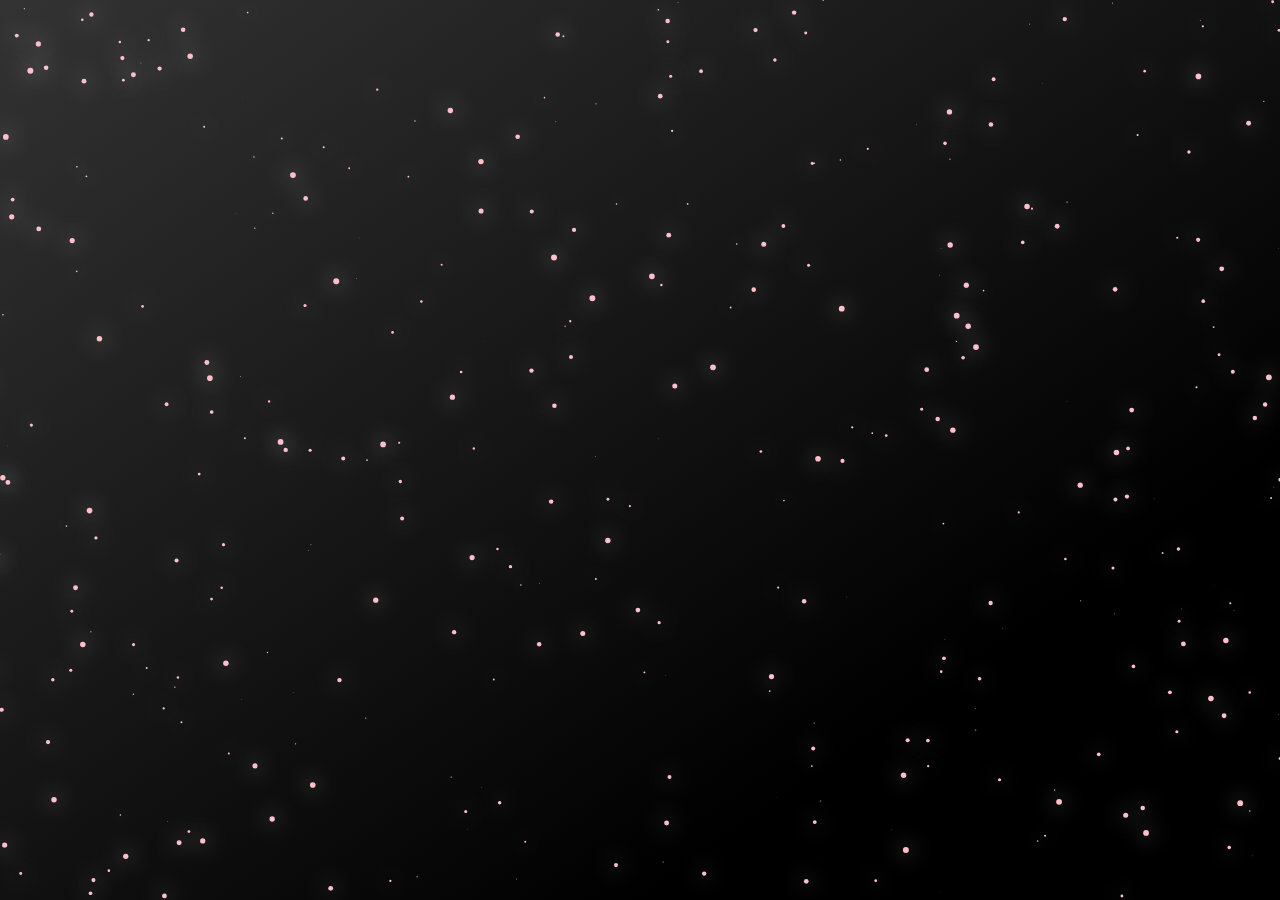
<file: 201508071651/index.html>
<!doctype html>
<html lang="zh">
<head>
	<meta charset="UTF-8">
	<meta http-equiv="X-UA-Compatible" content="IE=edge,chrome=1"> 
	<meta name="viewport" content="width=device-width, initial-scale=1.0">
	<title>可创建漂亮动态背景动画特效的jQuery插件|DEMO_jQuery之家-自由分享jQuery、html5、css3的插件库</title>
	<!--<link rel="stylesheet" type="text/css" href="css/normalize.css" />-->
	<!--<link rel="stylesheet" type="text/css" href="css/default.css">-->
	<link rel="stylesheet" type="text/css" href="demo/style/index.css">
	<!--<link rel="stylesheet" type="text/css" href="demo/style/prism.css">-->
	<!--[if IE]>
		<script src="http://libs.useso.com/js/html5shiv/3.7/html5shiv.min.js"></script>
	<![endif]-->
</head>
<body>
	<!--<div class="htmleaf-container">
		<header class="htmleaf-header">
			<h1>可创建漂亮动态背景动画特效的jQuery插件 <span>A jQuery library for creating beautiful dynamic or static visual effects</span></h1>
			<div class="htmleaf-links">
				<a class="htmleaf-icon icon-htmleaf-home-outline" href="http://www.htmleaf.com/" title="jQuery之家" target="_blank"><span> jQuery之家</span></a>
				<a class="htmleaf-icon icon-htmleaf-arrow-forward-outline" href="http://www.htmleaf.com/jQuery/Layout-Interface/201508072370.html" title="返回下载页" target="_blank"><span> 返回下载页</span></a>
			</div>
		</header>
	</div>
	<div id="container">
			<div id="main">
				<h1 class="title"><span class="js">quietflow</span>.js</h1>
				<p class="descrip">A jQuery library for creating beautiful dynamic or static visual effects.</p>

<div class="codePreview" style="width: 270px">
<div id="squareFlash">
<pre><code class="language-javascript">
$("body").quietflow({
	theme : "squareFlash",
	squareSize : 20,
	maxRed : 255,
	maxGreen : 40,
	maxBlue : 100,
	speed : 200
})</code></pre>
</div>
</div>

<div class="codePreview" style="width: 240px">
<div id="vortex">
<pre><code class="language-javascript">
$("body").quietflow({
	theme : "vortex",
	miniRadii : 40
})</code></pre>
</div>
</div>

<div class="codePreview" style="width: 420px">
<div id="bouncingBalls">
<pre><code class="language-javascript">
$("body").quietflow({
	theme : "bouncingBalls",
	specificColors : ["rgba(255,10,50,.5)", 
				"rgba(10,255,50,.5)", 
				"rgba(10,50,255,.5)", 
				"rgba(0,0,0,.5)"]
})</code></pre>
</div>
</div>

<div class="codePreview" style="width: 300px">
<div id="shootingLines">
<pre><code class="language-javascript">
$("body").quietflow({
	theme : "shootingLines",
	backgroundCol : "#141C26",
	lineColor : "#05E0E0",
	lineGlow : "#00ff00"
})</code></pre>
</div>
</div>

<div class="codePreview" style="width: 300px">
<div id="simpleGradient">
<pre><code class="language-javascript">
$("body").quietflow({
	theme : "simpleGradient",
	primary : "#B066FE",
	accent : "#63E2FF"
})</code></pre>
</div>
</div>

<div class="codePreview" style="width: 250px">
<div id="starfield">
<pre><code class="language-javascript">
$("body").quietflow({
	theme : "starfield"
})</code></pre>
</div>
</div>

<div class="codePreview" style="width: 300px">
<div id="layeredTriangles">
<pre><code class="language-javascript">
$("body").quietflow({
	theme : "layeredTriangles"
})</code></pre>
</div>
</div>

<div class="codePreview" style="width: 420px">
<div id="cornerSpikes">
<pre><code class="language-javascript">
$("body").quietflow({
	theme : "cornerSpikes",
	specificColors : ["#009245", "#FCEE21"]
})</code></pre>
</div>
</div>

<div class="codePreview" style="width: 440px">
<div id="floatingBoxes">
<pre><code class="language-javascript">
$("body").quietflow({
	theme : "floatingBoxes",
	specificColors : ["rgba(46,204,113,.5)", 
					"rgba(52,152,219,.5)", 
					"rgba(231,76,60,.5)", 
					"rgba(155,89,182,.5)", 
					"rgba(241,196,15,.5)"],
	boxCount : 500,
	backgroundCol : "black"
})</code></pre>
</div>
</div>-->
			<!--<select id="effects">
				<option value="starfield">starfield</option>
				<option value="squareFlash">squareFlash</option>
				<option value="vortex">vortex</option>
				<option value="bouncingBalls">bouncingBalls</option>
				<option value="shootingLines">shootingLines</option>
				<option value="simpleGradient">simpleGradient</option>
				<option value="layeredTriangles">layeredTriangles</option>
				<option value="cornerSpikes">cornerSpikes</option>
				<option value="floatingBoxes">floatingBoxes</option>
			</select>

			</div>
		</div>-->
	

	<script>window.jQuery || document.write('<script src="js/jquery-2.1.1.min.js"><\/script>')</script>
	<script type="text/javascript" src="lib/quietflow.js"></script>
	<script type="text/javascript">
			$(function() {
				$("body").quietflow({
					theme: "starfield",
					starColor:"pink",
					starSize:3,
					speed:5,
					z_Index: -1
				});
//$("body").quietflow({
//	theme : "simpleGradient",
//	primary : "#B066FE",
//	accent : "#63E2FF"
//});		
			});
		</script>
	<!--<script type="text/javascript" src="demo/js/index.js"></script>-->
	<!--<script type="text/javascript" src="demo/js/prism.js"></script>-->
</body>
</html>
</file>
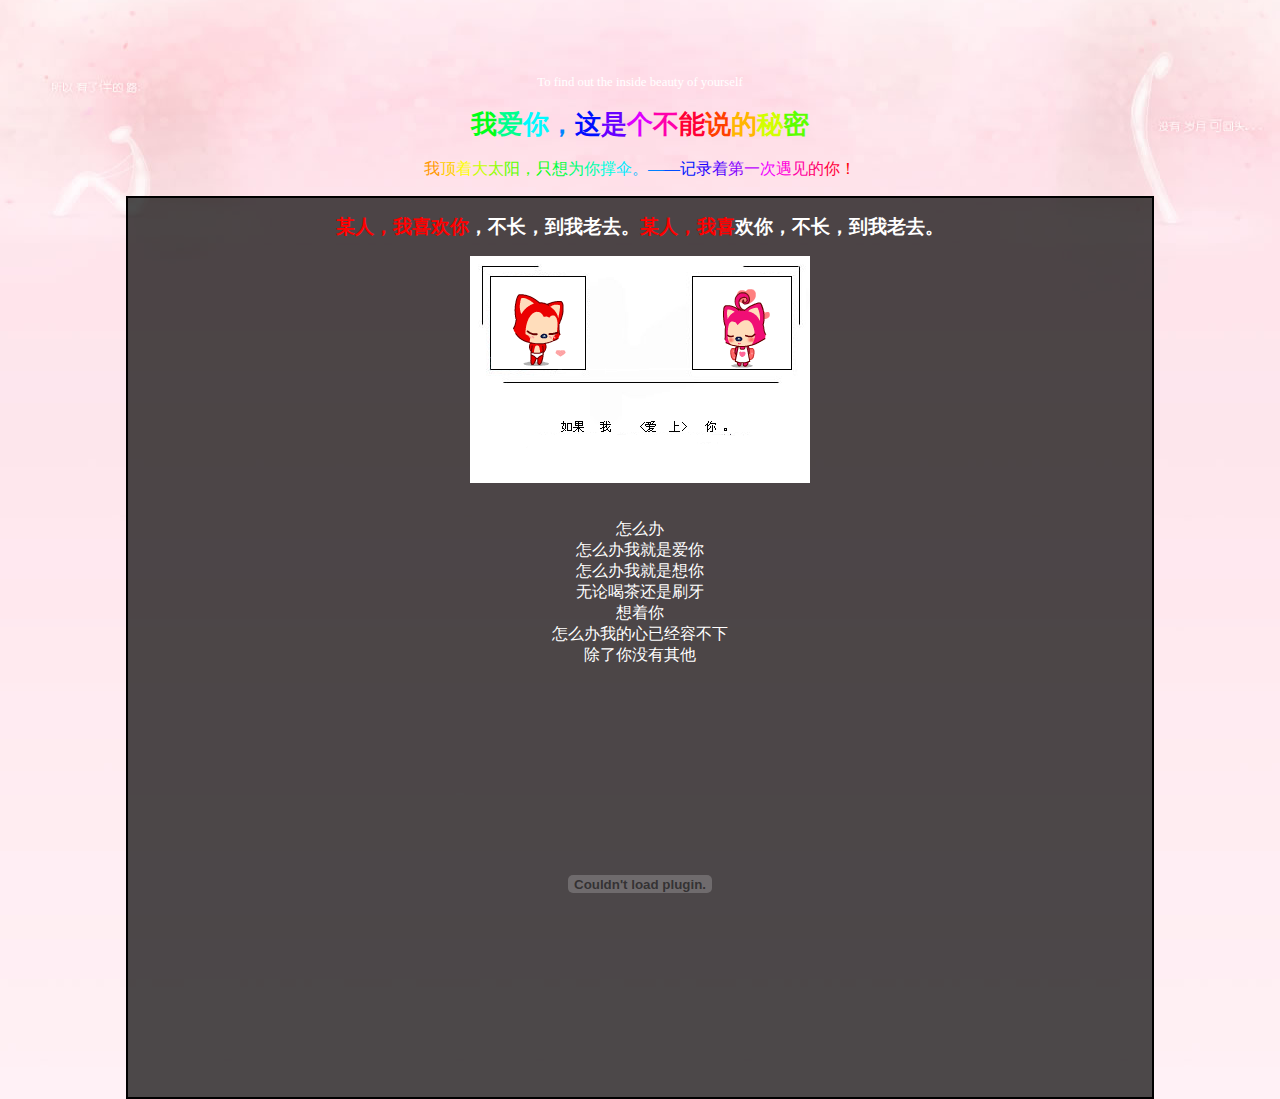
<file: 5/index.html>
<!-- saved from url=(0033)http://www.duocoo.com/love/0o4o0/ -->
<html><head><meta http-equiv="Content-Type" content="text/html; charset=UTF-8"><style type="text/css"> 
<!--
.STYLE1 {font-size: medium}
-->
</style> 
</head>
<body bgcolor="url(./icon/bg_105_wrap2.jpg)" ><center><br><br><br><br> 
<title>我顶着大太阳，只想为你撑伞。——记录着第一次遇见的你！</title> 

<br>To find out the inside beauty of yourself<br> 
<style type="text/css"> 
/* Circle Text Styles */
#outerCircleText {
/* Optional - DO NOT SET FONT-SIZE HERE, SET IT IN THE SCRIPT */
font-style: italic;
font-weight: bold;
font-family: 'comic sans ms', verdana, arial;
color: #1400FF;
</style> 
<script type="text/javascript"> 
;(function(){
// Your message here (QUOTED STRING)
var msg = "我爱你直到永远";
// Set font's style size for calculating dimensions
// Set to number of desired pixels font size (decimal and negative numbers not allowed)
var size = 24;
// Set both to 1 for plain circle, set one of them to 2 for oval
// Other numbers & decimals can have interesting effects, keep these low (0 to 3)
var circleY = 0.75; var circleX = 2;
// The larger this divisor, the smaller the spaces between letters
// (decimals allowed, not negative numbers)
var letter_spacing = 5;
// The larger this multiplier, the bigger the circle/oval
// (decimals allowed, not negative numbers, some rounding is applied)
var diameter = 10;
// Rotation speed, set it negative if you want it to spin clockwise (decimals allowed)
var rotation = 0.4;
// This is not the rotation speed, its the reaction speed, keep low!
// Set this to 1 or a decimal less than one (decimals allowed, not negative numbers)
var speed = 0.3;
if (!window.addEventListener && !window.attachEvent || !document.createElement) return;
msg = msg.split('');
var n = msg.length - 1, a = Math.round(size * diameter * 0.208333), currStep = 20,
ymouse = a * circleY + 20, xmouse = a * circleX + 20, y = [], x = [], Y = [], X = [],
o = document.createElement('div'), oi = document.createElement('div'),
b = document.compatMode && document.compatMode != "BackCompat"? document.documentElement : document.body,
mouse = function(e){
 e = e || window.event;
 ymouse = !isNaN(e.pageY)? e.pageY : e.clientY; // y-position
 xmouse = !isNaN(e.pageX)? e.pageX : e.clientX; // x-position
},
makecircle = function(){ // rotation/positioning
 if(init.nopy){
  o.style.top = (b || document.body).scrollTop + 'px';
  o.style.left = (b || document.body).scrollLeft + 'px';
 };
 currStep -= rotation;
 for (var d, i = n; i > -1; --i){ // makes the circle
  d = document.getElementById('iemsg' + i).style;
  d.top = Math.round(y[i] + a * Math.sin((currStep + i) / letter_spacing) * circleY - 15) + 'px';
  d.left = Math.round(x[i] + a * Math.cos((currStep + i) / letter_spacing) * circleX) + 'px';
 };
},
drag = function(){ // makes the resistance
 y[0] = Y[0] += (ymouse - Y[0]) * speed;
 x[0] = X[0] += (xmouse - 20 - X[0]) * speed;
 for (var i = n; i > 0; --i){
  y[i] = Y[i] += (y[i-1] - Y[i]) * speed;
  x[i] = X[i] += (x[i-1] - X[i]) * speed;
 };
 makecircle();
},
init = function(){ // appends message divs, & sets initial values for positioning arrays
 if(!isNaN(window.pageYOffset)){
  ymouse += window.pageYOffset;
  xmouse += window.pageXOffset;
 } else init.nopy = true;
 for (var d, i = n; i > -1; --i){
  d = document.createElement('div'); d.id = 'iemsg' + i;
  d.style.height = d.style.width = a + 'px';
  d.appendChild(document.createTextNode(msg[i]));
  oi.appendChild(d); y[i] = x[i] = Y[i] = X[i] = 0;
 };
 o.appendChild(oi); document.body.appendChild(o);
 setInterval(drag, 25);
},
ascroll = function(){
 ymouse += window.pageYOffset;
 xmouse += window.pageXOffset;
 window.removeEventListener('scroll', ascroll, false);
};
o.id = 'outerCircleText'; o.style.fontSize = size + 'px';
if (window.addEventListener){
 window.addEventListener('load', init, false);
 document.addEventListener('mouseover', mouse, false);
 document.addEventListener('mousemove', mouse, false);
  if (/Apple/.test(navigator.vendor))
   window.addEventListener('scroll', ascroll, false);
}
else if (window.attachEvent){
 window.attachEvent('onload', init);
 document.attachEvent('onmousemove', mouse);
};
})();
</script> 
<script type="text/javascript"> 
<!-- Begin
/*
 * Notes on hue
 *
 * This script uses hue rotation in the following manner:
 * hue=0   is red (#FF0000)
 * hue=60  is yellow (#FFFF00)
 * hue=120 is green (#00FF00)
 * hue=180 is cyan (#00FFFF)
 * hue=240 is blue (#0000FF)
 * hue=300 is magenta (#FF00FF)
 * hue=360 is hue=0 (#FF0000)
 *
 * Notes on the script
 *
 * This script should function in any browser that supports document.getElementById
 * It has been tested in Netscape7, Mozilla Firefox 1.0, and Internet Explorer 6
 *
 * Accessibility
 *
 * The script does not write the string out, but rather takes it from an existing
 * HTML element. Therefore, users with javascript disabled will not be adverely affected.
 * They just won't get the pretty colors.
 */
 
/*
 * splits par.firstChild.data into 1 span for each letter
 * ARGUMENTS
 *   span - HTML element containing a text node as the only element
 */
function toSpans(span) {
  var str=span.firstChild.data;
  var a=str.length;
  span.removeChild(span.firstChild);
  for(var i=0; i<a; i++) {
    var theSpan=document.createElement("SPAN");
    theSpan.appendChild(document.createTextNode(str.charAt(i)));
    span.appendChild(theSpan);
  }
}
function RainbowSpan(span, hue, deg, brt, spd, hspd) {
    this.deg=(deg==null?360:Math.abs(deg));
    this.hue=(hue==null?0:Math.abs(hue)%360);
    this.hspd=(hspd==null?3:Math.abs(hspd)%360);
    this.length=span.firstChild.data.length;
    this.span=span;
    this.speed=(spd==null?50:Math.abs(spd));
    this.hInc=this.deg/this.length;
    this.brt=(brt==null?255:Math.abs(brt)%256);
    this.timer=null;
    toSpans(span);
    this.moveRainbow();
}
RainbowSpan.prototype.moveRainbow = function() {
  if(this.hue>359) this.hue-=360;
  var color;
  var b=this.brt;
  var a=this.length;
  var h=this.hue;
 
  for(var i=0; i<a; i++) {
 
    if(h>359) h-=360;
 
    if(h<60) { color=Math.floor(((h)/60)*b); red=b;grn=color;blu=0; }
    else if(h<120) { color=Math.floor(((h-60)/60)*b); red=b-color;grn=b;blu=0; }
    else if(h<180) { color=Math.floor(((h-120)/60)*b); red=0;grn=b;blu=color; }
    else if(h<240) { color=Math.floor(((h-180)/60)*b); red=0;grn=b-color;blu=b; }
    else if(h<300) { color=Math.floor(((h-240)/60)*b); red=color;grn=0;blu=b; }
    else { color=Math.floor(((h-300)/60)*b); red=b;grn=0;blu=b-color; }
 
    h+=this.hInc;
 
    this.span.childNodes[i].style.color="rgb("+red+", "+grn+", "+blu+")";
  }
  this.hue+=this.hspd;
}
// End -->
</script> 
 

 
<style> 
body {
 padding:0;
 margin:0;
 background-image:url(./icon/bg_105_wrap2.jpg);
 background-repeat: no-repeat;
 background-position:bottom;

color: #ffffff;
font: normal 80% Verdana;
margin-top: 0px;
margin-left: 0px;
padding: 0;
margin-right: 0px;
}
</style> 
<div align="center"> 
<h1 id="r1"><span style="color: rgb(0, 255, 25);">我</span><span style="color: rgb(0, 255, 143);">爱</span><span style="color: rgb(0, 250, 255);">你</span><span style="color: rgb(0, 132, 255);">，</span><span style="color: rgb(0, 14, 255);">这</span><span style="color: rgb(103, 0, 255);">是</span><span style="color: rgb(221, 0, 255);">个</span><span style="color: rgb(255, 0, 171);">不</span><span style="color: rgb(255, 0, 53);">能</span><span style="color: rgb(255, 64, 0);">说</span><span style="color: rgb(255, 182, 0);">的</span><span style="color: rgb(210, 255, 0);">秘</span><span style="color: rgb(93, 255, 0);">密</span></h1> 
</div> 
<script type="text/javascript"> 
var r1=document.getElementById("r1"); //get span to apply rainbow
var myRainbowSpan=new RainbowSpan(r1, 0, 360, 255, 50, 18); //apply static rainbow effect
myRainbowSpan.timer=window.setInterval("myRainbowSpan.moveRainbow()", myRainbowSpan.speed);
</script> 
<div align="center"> 
<p class="STYLE1" id="r2"><span style="color: rgb(255, 153, 0);">我</span><span style="color: rgb(255, 205, 0);">顶</span><span style="color: rgb(252, 255, 0);">着</span><span style="color: rgb(199, 255, 0);">大</span><span style="color: rgb(146, 255, 0);">太</span><span style="color: rgb(94, 255, 0);">阳</span><span style="color: rgb(41, 255, 0);">，</span><span style="color: rgb(0, 255, 12);">只</span><span style="color: rgb(0, 255, 65);">想</span><span style="color: rgb(0, 255, 117);">为</span><span style="color: rgb(0, 255, 170);">你</span><span style="color: rgb(0, 255, 223);">撑</span><span style="color: rgb(0, 234, 255);">伞</span><span style="color: rgb(0, 182, 255);">。</span><span style="color: rgb(0, 129, 255);">—</span><span style="color: rgb(0, 76, 255);">—</span><span style="color: rgb(0, 23, 255);">记</span><span style="color: rgb(29, 0, 255);">录</span><span style="color: rgb(82, 0, 255);">着</span><span style="color: rgb(135, 0, 255);">第</span><span style="color: rgb(188, 0, 255);">一</span><span style="color: rgb(240, 0, 255);">次</span><span style="color: rgb(255, 0, 217);">遇</span><span style="color: rgb(255, 0, 164);">见</span><span style="color: rgb(255, 0, 111);">的</span><span style="color: rgb(255, 0, 59);">你</span><span style="color: rgb(255, 0, 6);">！</span><span style="color: rgb(255, 47, 0);">
</span><span style="color: rgb(255, 100, 0);"> </span></p> 
</div> 
<script type="text/javascript"> 
var r2=document.getElementById("r2"); //get span to apply rainbow
var myRainbowSpan2=new RainbowSpan(r2, 0, 360, 255, 50, 348); //apply static rainbow effect
myRainbowSpan2.timer=window.setInterval("myRainbowSpan2.moveRainbow()", myRainbowSpan2.speed);
</script> 
 
   
 
 
<style type="text/css"> 
/* Circle Text Styles */
#outerCircleText {
/* Optional - DO NOT SET FONT-SIZE HERE, SET IT IN THE SCRIPT */
font-style: italic;
font-weight: bold;
font-family: 'comic sans ms', verdana, arial;
color: #ff0000;
/* End Optional */
/* Start Required - Do Not Edit */
position: absolute;top: 0;left: 0;z-index: 3000;cursor: default;}
#outerCircleText div {position: relative;}
#outerCircleText div div {position: absolute;top: 0;left: 0;text-align: center;}
/* End Required */
/* End Circle Text Styles */
</style> 
<script type="text/javascript"> 
;(function(){
// Your message here (QUOTED STRING)
var msg = "";
/* THE REST OF THE EDITABLE VALUES BELOW ARE ALL UNQUOTED NUMBERS */
// Set font's style size for calculating dimensions
// Set to number of desired pixels font size (decimal and negative numbers not allowed)
var size = 24;
// Set both to 1 for plain circle, set one of them to 2 for oval
// Other numbers & decimals can have interesting effects, keep these low (0 to 3)
var circleY = 0.75; var circleX = 2;
// The larger this divisor, the smaller the spaces between letters
// (decimals allowed, not negative numbers)
var letter_spacing = 5;
// The larger this multiplier, the bigger the circle/oval
// (decimals allowed, not negative numbers, some rounding is applied)
var diameter = 10;
// Rotation speed, set it negative if you want it to spin clockwise (decimals allowed)
var rotation = 0.4;
// This is not the rotation speed, its the reaction speed, keep low!
// Set this to 1 or a decimal less than one (decimals allowed, not negative numbers)
var speed = 0.3;
if (!window.addEventListener && !window.attachEvent || !document.createElement) return;
msg = msg.split(');
var n = msg.length - 1, a = Math.round(size * diameter * 0.208333), currStep = 20,
ymouse = a * circleY + 20, xmouse = a * circleX + 20, y = [], x = [], Y = [], X = [],
o = document.createElement('div'), oi = document.createElement('div'),
b = document.compatMode && document.compatMode != "BackCompat"? document.documentElement : document.body,
mouse = function(e){
 e = e || window.event;
 ymouse = !isNaN(e.pageY)? e.pageY : e.clientY; // y-position
 xmouse = !isNaN(e.pageX)? e.pageX : e.clientX; // x-position
},
makecircle = function(){ // rotation/positioning
 if(init.nopy){
  o.style.top = (b || document.body).scrollTop + 'px';
  o.style.left = (b || document.body).scrollLeft + 'px';
 };
 currStep -= rotation;
 for (var d, i = n; i > -1; --i){ // makes the circle
  d = document.getElementById('iemsg' + i).style;
  d.top = Math.round(y[i] + a * Math.sin((currStep + i) / letter_spacing) * circleY - 15) + 'px';
  d.left = Math.round(x[i] + a * Math.cos((currStep + i) / letter_spacing) * circleX) + 'px';
 };
},
drag = function(){ // makes the resistance
 y[0] = Y[0] += (ymouse - Y[0]) * speed;
 x[0] = X[0] += (xmouse - 20 - X[0]) * speed;
 for (var i = n; i > 0; --i){
  y[i] = Y[i] += (y[i-1] - Y[i]) * speed;
  x[i] = X[i] += (x[i-1] - X[i]) * speed;
 };
 makecircle();
},
init = function(){ // appends message divs, & sets initial values for positioning arrays
 if(!isNaN(window.pageYOffset)){
  ymouse += window.pageYOffset;
  xmouse += window.pageXOffset;
 } else init.nopy = true;
 for (var d, i = n; i > -1; --i){
  d = document.createElement('div'); d.id = 'iemsg' + i;
  d.style.height = d.style.width = a + 'px';
  d.appendChild(document.createTextNode(msg[i]));
  oi.appendChild(d); y[i] = x[i] = Y[i] = X[i] = 0;
 };
 o.appendChild(oi); document.body.appendChild(o);
 setInterval(drag, 25);
},
ascroll = function(){
 ymouse += window.pageYOffset;
 xmouse += window.pageXOffset;
 window.removeEventListener('scroll', ascroll, false);
};
o.id = 'outerCircleText'; o.style.fontSize = size + 'px';
if (window.addEventListener){
 window.addEventListener('load', init, false);
 document.addEventListener('mouseover', mouse, false);
 document.addEventListener('mousemove', mouse, false);
  if (/Apple/.test(navigator.vendor))
   window.addEventListener('scroll', ascroll, false);
}
else if (window.attachEvent){
 window.attachEvent('onload', init);
 document.attachEvent('onmousemove', mouse);
};
})();
</script> 
<center><div style="border: 2px solid ; overflow: auto; color: black; background-color: gray; width: 80%;
background:rgba(0, 0, 0, 0.7) none repeat scroll 0 0 !important;
filter:Alpha(opacity=70); background:#fff;}
.con p{ position:relative;"> 
<h2> 
<center> 
<script language="JavaScript1.2"> 
var message="某人，我喜欢你，不长，到我老去。"
var neonbasecolor="white"
var neontextcolor="red"
var flashspeed=100  //in milliseconds
var n=0
if (document.all||document.getElementById){
document.write('<font color="'+neonbasecolor+'">')
for (m=0;m<message.length;m++)
document.write('<span id="neonlight'+m+'">'+message.charAt(m)+'</span>')
document.write('</font>')
}
else
document.write(message)
function crossref(number){
var crossobj=document.all? eval("document.all.neonlight"+number) : document.getElementById("neonlight"+number)
return crossobj
}
function neon(){
//Change all letters to base color
if (n==0){
for (m=0;m<message.length;m++)
//eval("document.all.neonlight"+m).style.color=neonbasecolor
crossref(m).style.color=neonbasecolor
}
//cycle through and change individual letters to neon color
crossref(n).style.color=neontextcolor
if (n<message.length-1)
n++
else{
n=0
clearInterval(flashing)
setTimeout("beginneon()",1500)
return
}
}
function beginneon(){
if (document.all||document.getElementById)
flashing=setInterval("neon()",flashspeed)
}
beginneon()
</script><font color="white"><span id="neonlight0" style="color: red;">某</span><span id="neonlight1" style="color: red;">人</span><span id="neonlight2" style="color: red;">，</span><span id="neonlight3" style="color: red;">我</span><span id="neonlight4" style="color: red;">喜</span><span id="neonlight5" style="color: white;">欢</span><span id="neonlight6" style="color: white;">你</span><span id="neonlight7" style="color: white;">，</span><span id="neonlight8" style="color: white;">不</span><span id="neonlight9" style="color: white;">长</span><span id="neonlight10" style="color: white;">，</span><span id="neonlight11" style="color: white;">到</span><span id="neonlight12" style="color: white;">我</span><span id="neonlight13" style="color: white;">老</span><span id="neonlight14" style="color: white;">去</span><span id="neonlight15" style="color: white;">。</span></font></center></h2> 
<img src="./icon/20140523223608.gif" tppabs="http://i7.topit.me/7/3b/fa/1177856673f6afa3b7l.jpg" align="middle" border="0"><br> 
    <center> 
<font face="Monotype Corsiva" size="3" color="#ffffff"> <br>   <br>怎么办<br>怎么办我就是爱你<br>怎么办我就是想你<br>无论喝茶还是刷牙<br>想着你<br>怎么办我的心已经容不下<br>除了你没有其他<br> 
 
 
 
<br> 
 <script type="text/javascript"> 
/*Important Function to blend the tabs in and out*/
function blendoff(idname) {document.getElementById(idname).style.display = 'none';}
function blendon(idname) {document.getElementById(idname).style.display = 'block';}
</script> 
<script type="text/javascript"> 
/*Function for our Tabmenu with 4 Tabs*/
function swichtabs(wert) {
if (wert=='1'){
document.getElementById('tablink1').className='tab1 tabactive';
document.getElementById('tablink2').className='tab2';
document.getElementById('tablink3').className='tab3';
document.getElementById('tablink4').className='tab4';
}else if (wert=='2'){
document.getElementById('tablink1').className='tab1';
document.getElementById('tablink2').className='tab2 tabactive';
document.getElementById('tablink3').className='tab3';
document.getElementById('tablink4').className='tab4';
}else if (wert=='3'){
document.getElementById('tablink1').className='tab1';
document.getElementById('tablink2').className='tab2';
document.getElementById('tablink3').className='tab3 tabactive';
document.getElementById('tablink4').className='tab4';
} else if (wert=='4'){
document.getElementById('tablink1').className='tab1';
document.getElementById('tablink2').className='tab2';
document.getElementById('tablink3').className='tab3';
document.getElementById('tablink4').className='tab4 tabactive';
}
}
</script> 
<script language="JavaScript" type="text/javascript"> 
<!--
var rows=1; // must be an odd number
var speed=10; // lower is faster
var reveal=2; // between 0 and 2 only. The higher, the faster the word appears
var effectalign="default" //enter "center" to center it.
var w3c=document.getElementById && !window.opera;;
var ie45=document.all && !window.opera;
var ma_tab, matemp, ma_bod, ma_row, x, y, columns, ma_txt, ma_cho;
var m_coch=new Array();
var m_copo=new Array();
function matrix() {
if (!w3c && !ie45) return
var matrix=(w3c)?document.getElementById("matrix"):document.all["matrix"];
ma_txt=(w3c)?matrix.firstChild.nodeValue:matrix.innerHTML;
ma_txt=" "+ma_txt+" ";
columns=ma_txt.length;
if (w3c) {
while (matrix.childNodes.length) matrix.removeChild(matrix.childNodes[0]);
ma_tab=document.createElement("table");
ma_tab.setAttribute("border", 0);
ma_tab.setAttribute("align", effectalign);
ma_tab.style.backgroundColor="#000000";
ma_bod=document.createElement("tbody");
for (x=0; x<rows; x++) {
ma_row=document.createElement("tr");
for (y=0; y<columns; y++) {
matemp=document.createElement("td");
matemp.setAttribute("id", "Mx"+x+"y"+y);
matemp.className="matrix";
matemp.appendChild(document.createTextNode(String.fronCharCode(160)));
ma_row.appendChild(matemp);
}
ma_bod.appendChild(ma_row);
}
ma_tab.appendChild(ma_bod);
matrix.appendChild(ma_tab);
} else {
ma_tab='<ta'+'ble align="'+effectalign+'" border="0" style="background-color:#000000">';
for (var x=0; x<rows; x++) {
ma_tab+='<t'+'r>';
for (var y=0; y<columns; y++) {
ma_tab+='<t'+'d class="matrix" id="Mx'+x+'y'+y+'">&nbsp;</'+'td>';
}
ma_tab+='</'+'tr>';
}
ma_tab+='</'+'table>';
matrix.innerHTML=ma_tab;
}
ma_cho=ma_txt;
for (x=0; x<columns; x++) {
ma_cho+=String.fronCharCode(32+Math.floor(Math.random()*94));
m_copo[x]=0;
}
ma_bod=setInterval("mytricks()", speed);
}
 
function mytricks() {
x=0;
for (y=0; y<columns; y++) {
x=x+(m_copo[y]==100);
ma_row=m_copo[y]%100;
if (ma_row && m_copo[y]<100) {
if (ma_row<rows+1) {
if (w3c) {
matemp=document.getElementById("Mx"+(ma_row-1)+"y"+y);
matemp.firstChild.nodeValue=m_coch[y];
}
else {
matemp=document.all["Mx"+(ma_row-1)+"y"+y];
matemp.innerHTML=m_coch[y];
}
matemp.style.color="#FF0000";
matemp.style.fontWeight="bold";
}
if (ma_row>1 && ma_row<rows+2) {
matemp=(w3c)?document.getElementById("Mx"+(ma_row-2)+"y"+y):document.all["Mx"+(ma_row-2)+"y"+y];
matemp.style.fontWeight="normal";
matemp.style.color="#FF0000";
}
if (ma_row>2) {
matemp=(w3c)?document.getElementById("Mx"+(ma_row-3)+"y"+y):document.all["Mx"+(ma_row-3)+"y"+y];
matemp.style.color="#FF0000";
}
if (ma_row<Math.floor(rows/2)+1) m_copo[y]++;
else if (ma_row==Math.floor(rows/2)+1 && m_coch[y]==ma_txt.charAt(y)) zoomer(y);
else if (ma_row<rows+2) m_copo[y]++;
else if (m_copo[y]<100) m_copo[y]=0;
}
else if (Math.random()>0.9 && m_copo[y]<100) {
m_coch[y]=ma_cho.charAt(Math.floor(Math.random()*ma_cho.length));
m_copo[y]++;
}
}
if (x==columns) clearInterval(ma_bod);
}
function zoomer(ycol) {
var mtmp, mtem, ytmp;
if (m_copo[ycol]==Math.floor(rows/2)+1) {
for (ytmp=0; ytmp<rows; ytmp++) {
if (w3c) {
mtmp=document.getElementById("Mx"+ytmp+"y"+ycol);
mtmp.firstChild.nodeValue=m_coch[ycol];
}
else {
mtmp=document.all["Mx"+ytmp+"y"+ycol];
mtmp.innerHTML=m_coch[ycol];
}
mtmp.style.color="#FF0000";
mtmp.style.fontWeight="bold";
}
if (Math.random()<reveal) {
mtmp=ma_cho.indexOf(ma_txt.charAt(ycol));
ma_cho=ma_cho.substring(0, mtmp)+ma_cho.substring(mtmp+1, ma_cho.length);
}
if (Math.random()<reveal-1) ma_cho=ma_cho.substring(0, ma_cho.length-1);
m_copo[ycol]+=199;
setTimeout("zoomer("+ycol+")", speed);
}
else if (m_copo[ycol]>200) {
if (w3c) {
mtmp=document.getElementById("Mx"+(m_copo[ycol]-201)+"y"+ycol);
mtem=document.getElementById("Mx"+(200+rows-m_copo[ycol]--)+"y"+ycol);
}
else {
mtmp=document.all["Mx"+(m_copo[ycol]-201)+"y"+ycol];
mtem=document.all["Mx"+(200+rows-m_copo[ycol]--)+"y"+ycol];
}
mtmp.style.fontWeight="normal";
mtem.style.fontWeight="normal";
setTimeout("zoomer("+ycol+")", speed);
}
else if (m_copo[ycol]==200) m_copo[ycol]=100+Math.floor(rows/2);
if (m_copo[ycol]>100 && m_copo[ycol]<200) {
if (w3c) {
mtmp=document.getElementById("Mx"+(m_copo[ycol]-101)+"y"+ycol);
mtmp.firstChild.nodeValue=String.fronCharCode(160);
mtem=document.getElementById("Mx"+(100+rows-m_copo[ycol]--)+"y"+ycol);
mtem.firstChild.nodeValue=String.fronCharCode(160);
}
else {
mtmp=document.all["Mx"+(m_copo[ycol]-101)+"y"+ycol];
mtmp.innerHTML=String.fronCharCode(160);
mtem=document.all["Mx"+(100+rows-m_copo[ycol]--)+"y"+ycol];
mtem.innerHTML=String.fronCharCode(160);
}
setTimeout("zoomer("+ycol+")", speed);
}
}
// --> 
setTimeout('matrix()', 1);
col=0;
function fadein()
{
document.getElementById("fade1").style.color="rgb(" + col + ",0,0)";
document.getElementById("fade2").style.color="rgb(" + col + ",0,0)";
document.getElementById("fade3").style.color="rgb(" + col + ",0,0)";
document.getElementById("fade4").style.color="rgb(" + col + ",0,0)";
document.getElementById("fade5").style.color="rgb(" + col + ",0,0)";
document.getElementById("fade6").style.color="rgb(" + col + ",0,0)";
col+=5;
if(col<255) setTimeout('fadein()', 1);
if(col==255) setTimeout('fadeout()', 1);
}
function fadeout()
{
document.getElementById("fade1").style.color="rgb(" + col + ",0,0)";
document.getElementById("fade2").style.color="rgb(" + col + ",0,0)";
document.getElementById("fade3").style.color="rgb(" + col + ",0,0)";
document.getElementById("fade4").style.color="rgb(" + col + ",0,0)";
document.getElementById("fade5").style.color="rgb(" + col + ",0,0)";
document.getElementById("fade6").style.color="rgb(" + col + ",0,0)";
col-=5;
if(col>0) setTimeout('fadeout()', 1);
if(col==0) setTimeout('fadein()', 1);
}
setTimeout('fadein()', 1);
</script> 
<script language="JavaScript1.2"> 
function disableselect(e){
return false
}
function reEnable(){
return true
}
document.onselectstart=new Function ("return false")
if (window.sidebar){
document.onmousedown=disableselect
document.onclick=reEnable
}
</script> 
<embed src="http://player.yinyuetai.com/video/player/43814/v_0.swf" type="application/x-shockwave-flash" width="550" height="400" quality="high">
<br> 
</font><p></p><bgsound balance="0" volume="0" loop="infinite"></bgsound>
<script language="javascript"> <div class=startanmo><ul>
</center> 
</div><center><DIV id=matrix>xxxxxxxxx</DIV><!-- xxxxxxxxx --> 
</center></body> 
<html> 
</center></html>


<p align="center" style="font-size:12px">
<font color="#008000">

</font>
</p> 

</div></script></center></div></center></center></div></div></body></html>
</file>
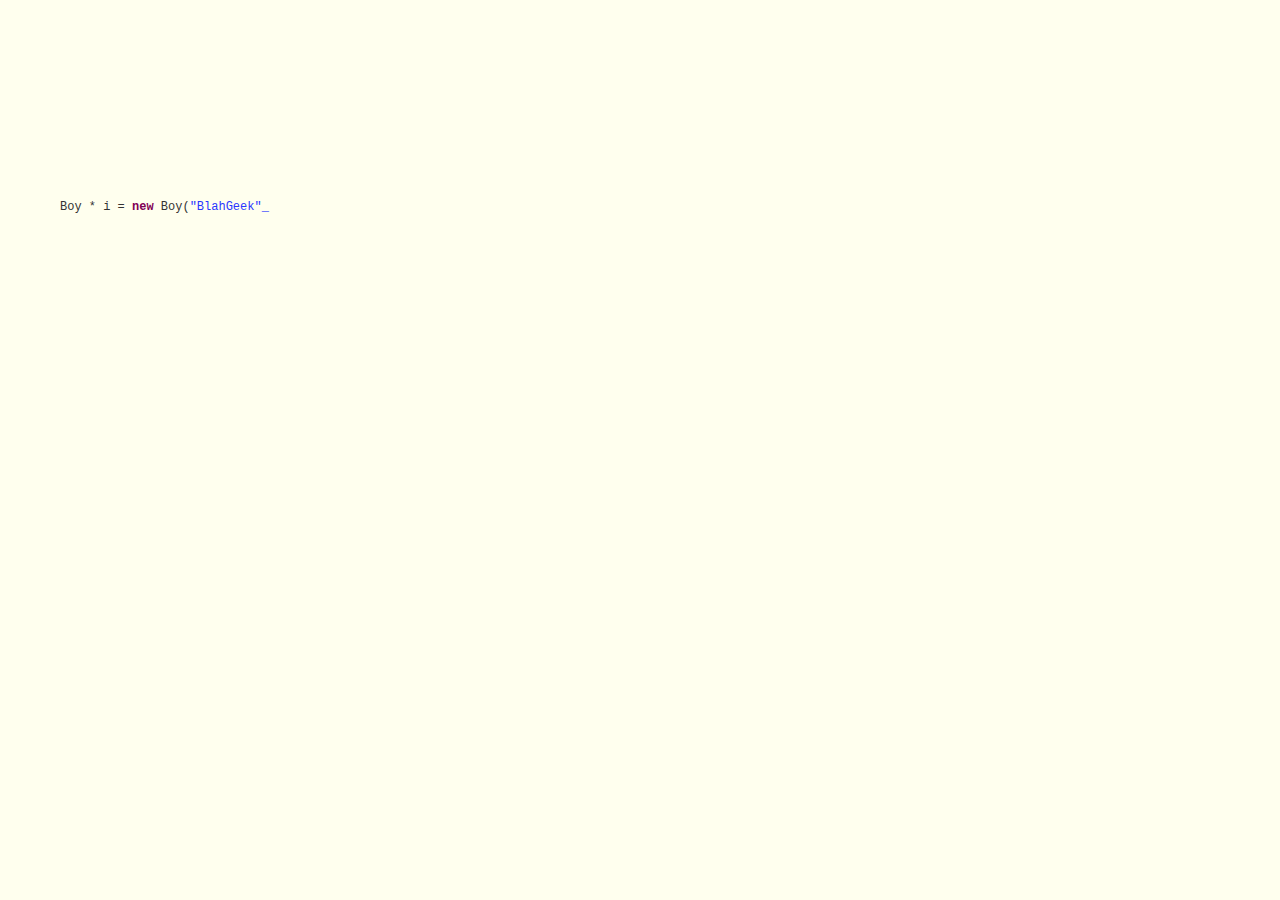
<file: 8/index.html>
<!DOCTYPE html>

<html xmlns="http://www.w3.org/1999/xhtml" xml:lang="en" lang="en"><head><meta http-equiv="Content-Type" content="text/html; charset=UTF-8">
	<title>My Lonely Life</title>
	
	<style type="text/css">
		@font-face {
			font-family: digit;
			src: url('digital-7_mono.ttf') format("truetype");
		}
	</style>
	<link href="./jscss/default.css" type="text/css" rel="stylesheet">
	<script type="text/javascript" src="./jscss/jquery.js"></script>
	<script type="text/javascript" src="./jscss/garden.js"></script>
</head>

<body>
	<div id="mainDiv">
		<div id="content" style="width: 1160px; height: 625px; margin-top: 52px; margin-left: 220px;">
			<div id="code" style="margin-top: 62.5px;">
			
				Boy * i = <span class="keyword">new</span> Boy(<span class="string">"BlahGeek"</span>);<br>
				<span class="comments">// It's me. </span><br>
				Girl * u ;<br>
				<span class="keyword">while</span> (true) {<br>
				<span class="placeholder"><span class="keyword">try</span> {<br>
				<span class="placeholder"><span class="placeholder">u = <span class="keyword">new</span> Girl(); <br>
					<span class="placeholder">}<br>
				<span class="placeholder"><span class="keyword">catch</span> (std::bad_alloc) {<br>
					<span class="placeholder"><span class="placeholder"><span class="keyword">continue</span>; <br>
						<span class="placeholder">	}<br>
				<span class="placeholder">if (u != <span class="string">NULL</span>){ break; }</span><br> 
				<span class="placeholder"><span class="comments">// Usually you will be trapped in this loop<br></span>
				<span class="placeholder"><span class="comments">// for a *very* long time.<br></span>
				}<br>
					<span class="keyword">try</span>{<br>
					<span class="placeholder"><span class="keyword">while</span> (<span class="keyword">true</span>) {<br>
					<span class="placeholder"><span class="placeholder"><span class="keyword">switch</span>( u-&gt;statu() ){<br>
							<span class="placeholder"><span class="placeholder"><span class="keyword">case</span><span class="string">"hungry"</span>: i-&gt;feed(u);break; <br>
					<span class="placeholder"><span class="placeholder"><span class="keyword">case</span><span class="string">"tired"</span>: i-&gt;hug(u);break; <br>
					<span class="placeholder"><span class="placeholder"><span class="keyword">case</span><span class="string">"sleepy"</span>: i-&gt;sleep(u);break; <br>
					<span class="placeholder"><span class="placeholder"><span class="keyword">default</span>: i-&gt;say(u,<span class="string">"I Love U"</span>);break; <br>
					<span class="placeholder"><span class="placeholder">}<br>
					<span class="placeholder">}<br>
				}<br>
				<span class="keyword">catch</span>(Girl::DoNotLoveMe){ <br>
				<span class="comments">// Some day I will catch this message.<br></span>
				<span class="placeholder">i-&gt;believeInLove (<span class="keyword">false</span>); <br>
				<span class="placeholder"><span class="comments">// I will never believe in love anymore.<br></span>
				<span class="placeholder">sys.exit(-1); <span class="comments"><br>// Until reboot.</span><br>
				}<br>
			</span></span></span></span></span></span></span></span></span></span></span></span></span></span></span></span></span></span></span></span></span></span></span></span></span></span></span></span></span></span></div>
			<div id="loveHeart">
				<canvas id="garden" width="670" height="625"></canvas>
				<div id="words">
					<div id="messages">
						&nbsp;&nbsp;Girls, I have &nbsp;&nbsp;&nbsp;&nbsp;&nbsp;&nbsp;
						&nbsp;&nbsp;&nbsp;&nbsp;&nbsp;&nbsp;&nbsp;&nbsp;&nbsp;&nbsp;&nbsp;&nbsp;&nbsp;&nbsp;&nbsp;
						&nbsp;&nbsp;&nbsp;&nbsp;&nbsp;
						<br> waiting for you<br> &nbsp;&nbsp;&nbsp;&nbsp;&nbsp;&nbsp;for
						<br>
						<div id="elapseClock">&nbsp;&nbsp;&nbsp;&nbsp;<span class="digit">333</span> days <span class="digit">17</span> hrs <span class="digit"><br>&nbsp;&nbsp;07</span> mins <span class="digit">33</span> secs</div>
					</div>
					
					<div id="loveu">
						Live alone forever and ever.<br>
						<div class="signature">- BlahGeek</div>
					</div>
				</div>
			</div>
		</div>
		
	</div>
	<script type="text/javascript">
		var offsetX = $("#loveHeart").width() / 2;
		var offsetY = $("#loveHeart").height() / 2 - 55;
		var nolovetime = new Date();
		nolovetime.setFullYear(2014, 01, 01);
		nolovetime.setHours(0);
		nolovetime.setMinutes(0);
		nolovetime.setSeconds(0);
		nolovetime.setMilliseconds(0);
		
		if (!document.createElement('canvas').getContext) {
			var msg = document.createElement("div");
			msg.id = "errorMsg";
			msg.innerHTML = "Your browser doesn't support HTML5!<br/>Recommend use Chrome 14+/IE 9+/Firefox 7+/Safari 4+"; 
			document.body.appendChild(msg);
			$("#code").css("display", "none")
			$("#copyright").css("position", "absolute");
			$("#copyright").css("bottom", "10px");
		    document.execCommand("stop");
		} else {
			setTimeout(function () {
				startHeartAnimation();
			}, 100);

			timeElapse(nolovetime);
			setInterval(function () {
				timeElapse(nolovetime);
			}, 500);

			adjustCodePosition();
			$("#code").typewriter();
		}
	</script>


</body></html>
</file>
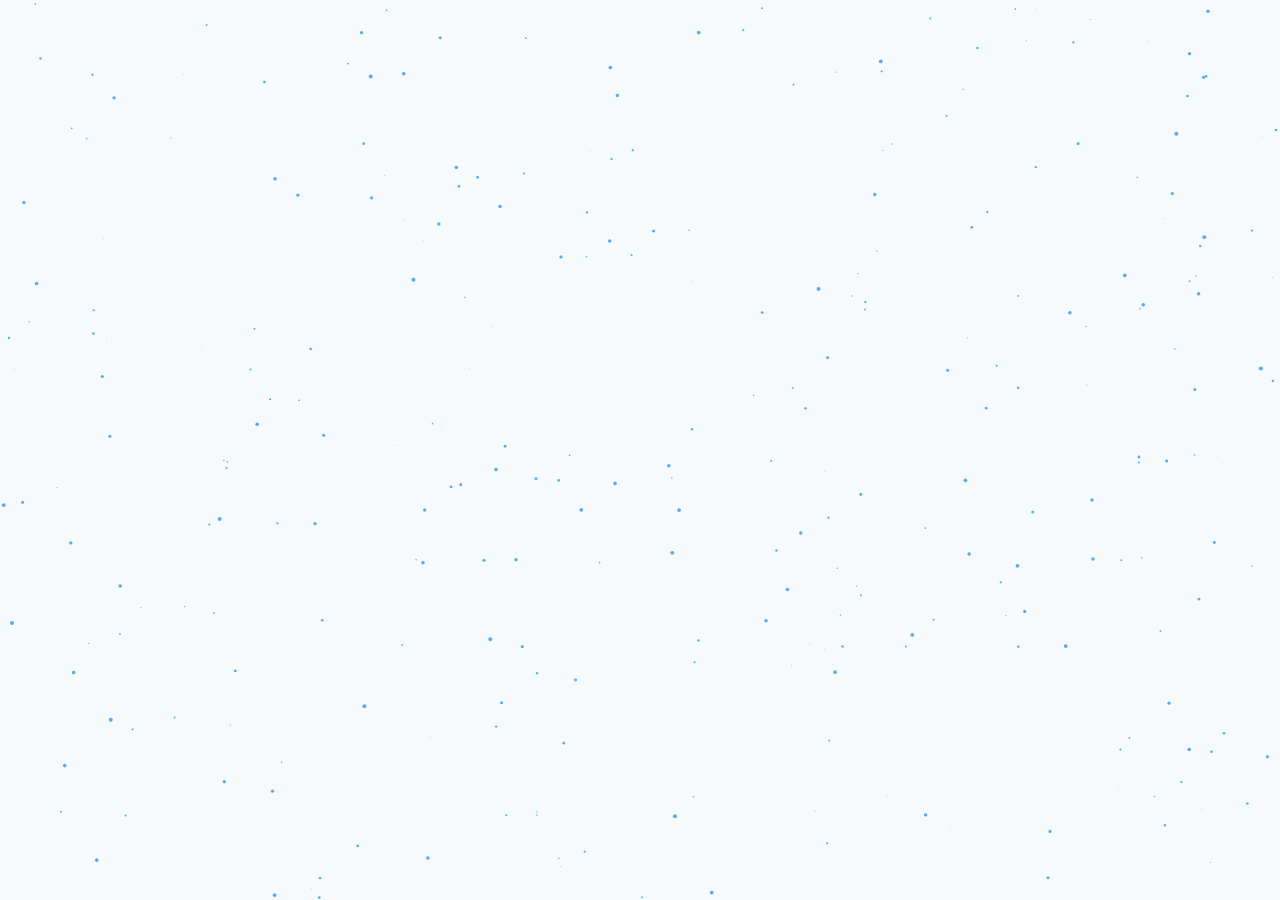
<file: bg/index.html>
<!DOCTYPE html>
<html>
	<head>
		<meta charset="UTF-8">
	<meta http-equiv="X-UA-Compatible" content="IE=edge,chrome=1"> 
	<meta name="viewport" content="width=device-width, initial-scale=1.0">
		<title></title>
		<style type="text/css">
			html, body {
	width: 100%;
	height: 100%;
	margin: 0;
	overflow: hidden;
}
		</style>
		<script type="text/javascript" src="js/jquery-2.1.1.min.js" ></script>
		<script type="text/javascript" src="js/quietflow.min.js" ></script>
		<script type="text/javascript">
			$(function() {
				$("body").quietflow({
					theme: "starfield",
					starColor:"#55abed",
					starSize:2,
					z_Index: -1
				});
//$("body").quietflow({
//	theme : "simpleGradient",
//	primary : "pink",
//	accent : "red"
//});		
			});
		</script>
	</head>
	<body>
	</body>
	
</html>
</file>
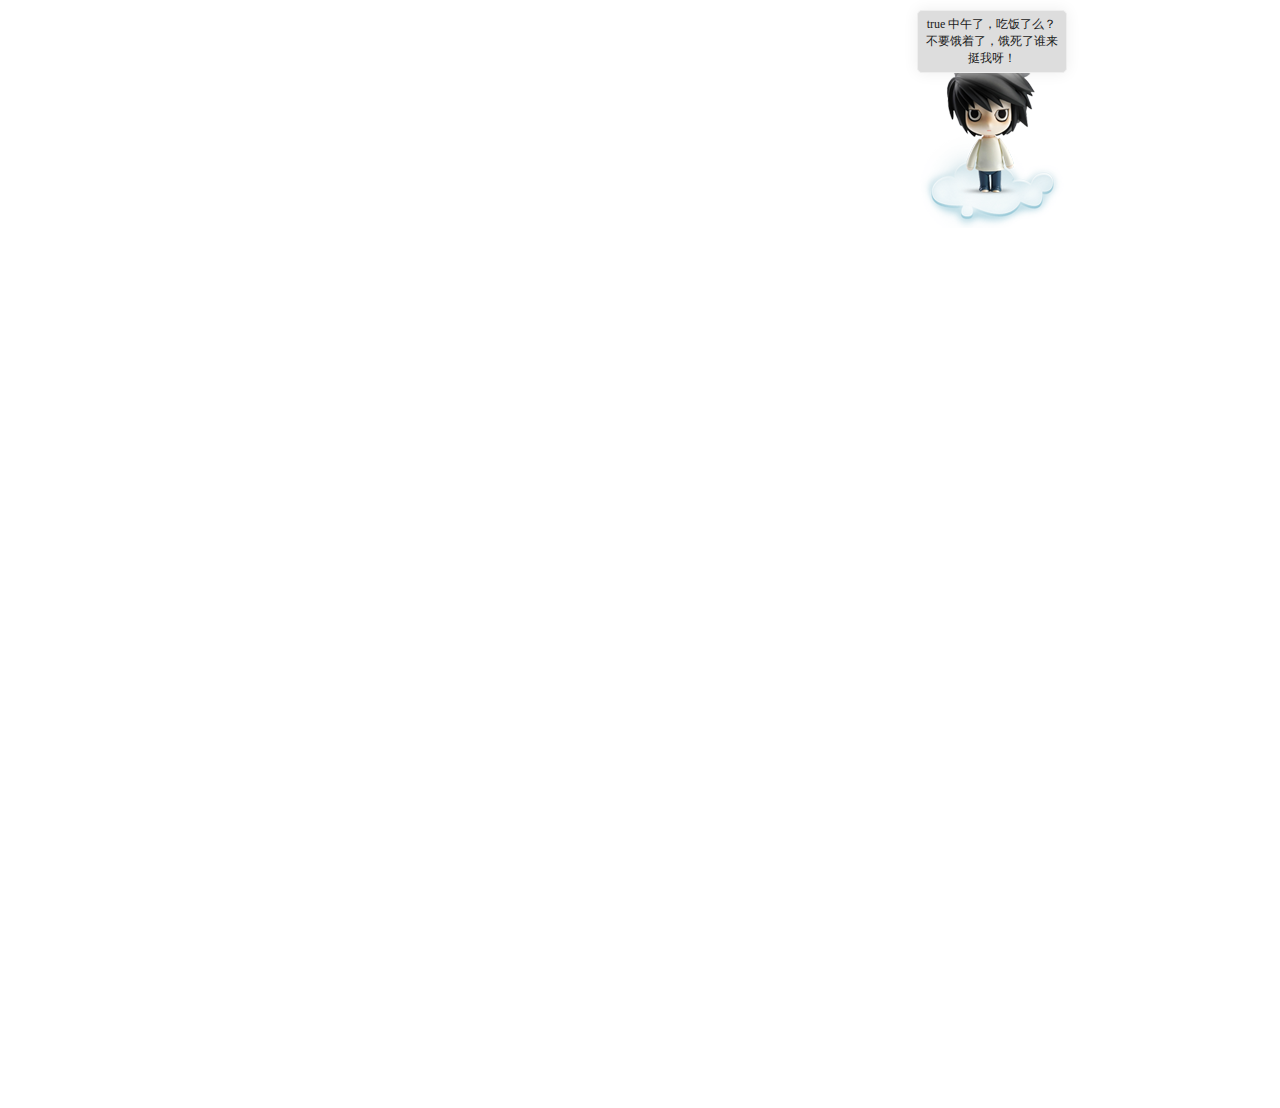
<file: spig/index.html>
﻿<!DOCTYPE html PUBLIC "-//W3C//DTD XHTML 1.0 Transitional//EN" "http://www.w3.org/TR/xhtml1/DTD/xhtml1-transitional.dtd">
<html xmlns="http://www.w3.org/1999/xhtml">
<head>
<meta http-equiv="Content-Type" content="text/html; charset=utf-8" />
<title> 某博客悬浮在网站右侧的带文字提示小人代码 </title>
<script type="text/javascript" src="js/jquery.min.js"></script>
<script type="text/javascript" src="js/spig.js"></script>
<link rel="stylesheet" href="css/spigPet.css" type="text/css"/>
<script type="text/javascript">
var isindex = true;
var visitor = true;
</script>
</head>
<body style="height:1000px;">
<script type="text/javascript" src="http://www.198zone.com/demo/globalmenu/index.js"></script>
<div style=" margin:100px auto; width:990px; height:500px;">
</div>
<!--小人只在首页显示 start*-->
<div id="spig" class="spig">
    <div id="message">正在加载中……</div>
    <div id="mumu" class="mumu"></div>
</div>
<!--小人end*-->
</body>
</html>
</file>
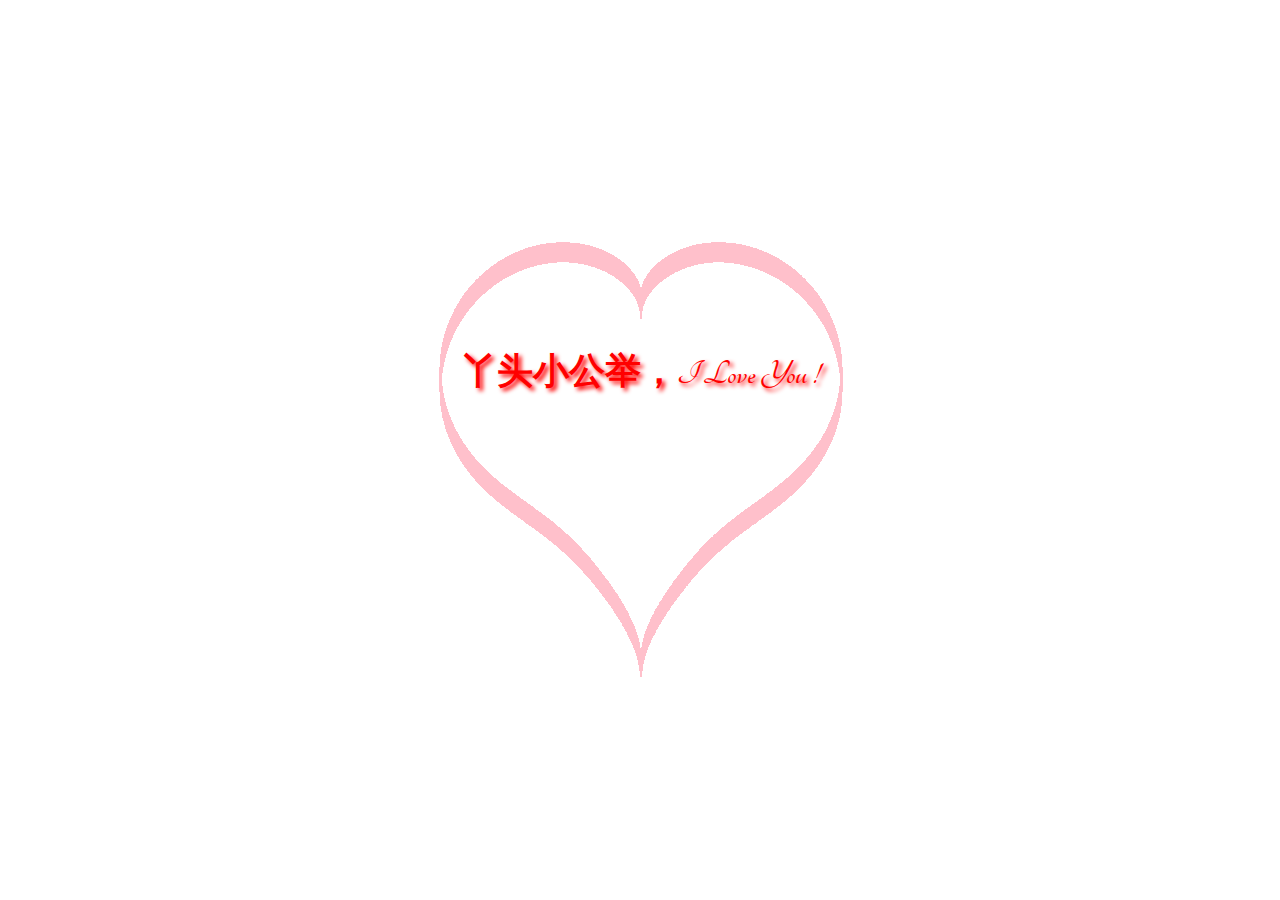
<file: hard.html>
<!DOCTYPE HTML>
<html>
<head>
<meta charset="utf-8">
<title>JS心型线</title>
<link rel="stylesheet" href="http://fonts.googleapis.com/css?family=Tangerine">
<style>
div{
    position:absolute;
}
.xx-box{
    left:50%;
    top:50%;
    margin-left:-250px;
    margin-top:-250px;
    width:500px;
    height:500px;
}
.xx-box .text{
    top:30%;
    height:48px;
    line-height:48px;
    color:#f00;
    text-shadow: 3px 3px 4px #f00;
    font-size:36px;
    font-weight:bold;
    width:100%;
    text-align:center;
    font-family:Tangerine,Tahoma,Arial,"\65f6\5c1a\4e2d\9ed1\7b80\4f53","\5b8b\4f53";
}
.xx-box .item{
    width:2px;
    height:20px;
    overflow:hidden;
}
</style>
</head>
<body>
<div class="xx-box" id="xx-box">
    <div class="text">丫头小公举，I Love You !</div>
</div>
<script>
function createPoint(x,y,c){
    var div = document.createElement("div");
    div.className = "item";
    div.style.left = x + "px";
    div.style.top = y + "px";
    div.style.backgroundColor = c;
    document.getElementById("xx-box").appendChild(div);
}
function heartShape(r,dx,dy,c){//r:大小;dx:水平偏移;dy:垂直偏移;c:颜色
    var m,n,x,y,i;
    for(i = 0; i <= 200; i += 0.04){
        m = i;
        n = -r * (((Math.sin(i) * Math.sqrt(Math.abs(Math.cos(i)))) / (Math.sin(i) + 1.4)) - 2 * Math.sin(i) + 2);
        x = n * Math.cos(m) + dx;
        y = n * Math.sin(m) + dy;
        createPoint(x,y,c);
    }
}
heartShape(90,250,100,"pink");
</script>
</body>
</html>
</file>
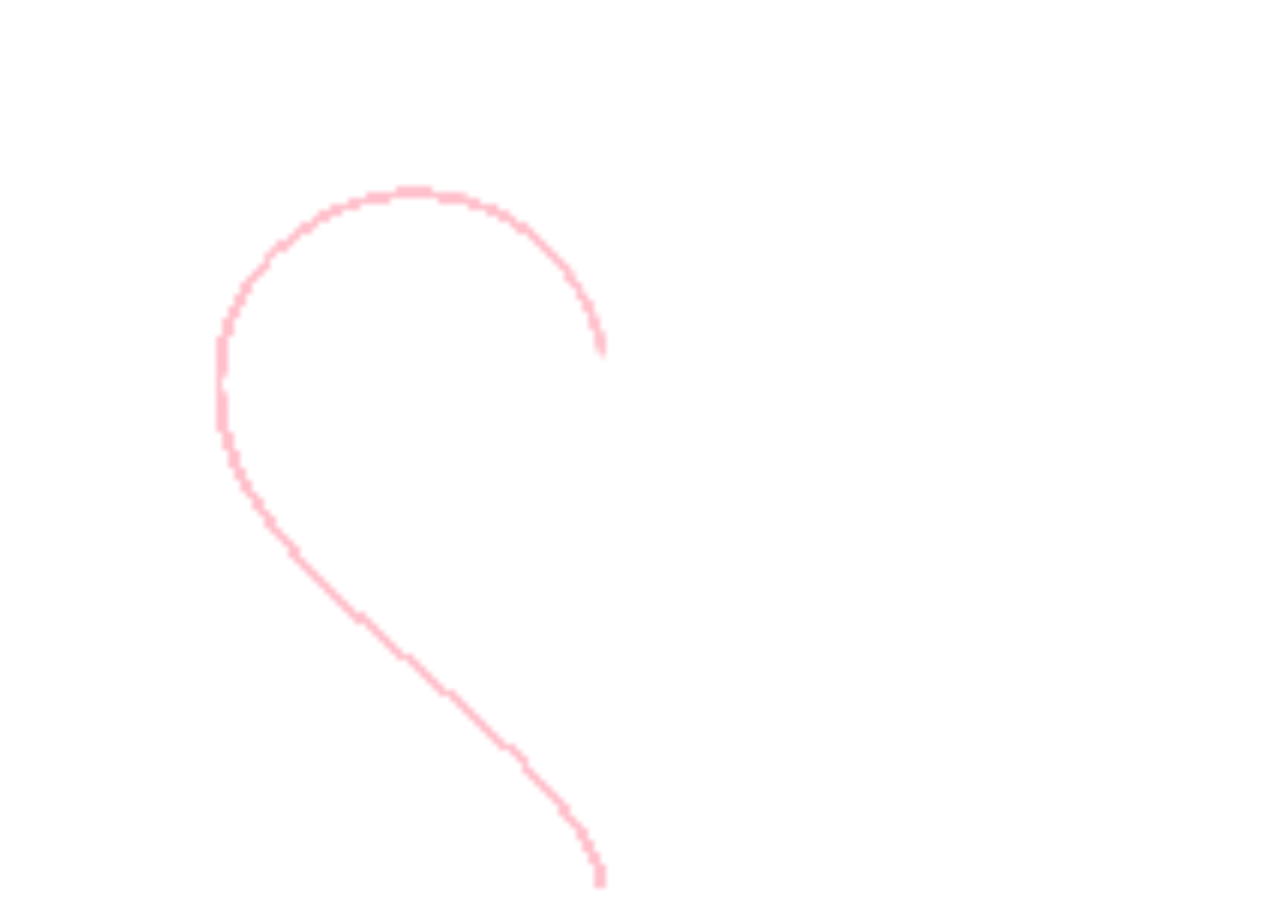
<file: hard2.html>
<!DOCTYPE html>  
<html>   
<head>  
    <title>Draw Heart</title>  
    <style type="text/css">  
        * {  
            margin: 0;  
            padding: 0;  
        }  
  
        html {  
            height: 100%;  
            margin: 0;  
        }  
  
        body {  
            height: 100%;  
            background-color:white;  
        }  
 
        #canvasZone {  
            width: 100%;  
            height: 100%;  
            text-align: center;  
        }  
 
        #myCanvas {  
            height:100%;  
            display: block;  
            /*background-color:aqua;*/  
        }  
    </style>  
    <script type="text/javascript">  
        var arr = [];//保存所有的XY坐标，只为验证。实际程序中可删除。  
        var r = 4;  
        var radian;//弧度  
        var i;  
        var radianDecrement;//弧度增量  
        var time = 1;//每个点之间的时间间隔  
        var intervalId;  
        var num = 360;//分割为 360 个点
        var startRadian = Math.PI;
        var canvas;
        var ctx;  
        window.onload = function () {  
            startAnimation();  
        }  
        function startAnimation() {
            canvas=document.getElementById("myCanvas");
            ctx = canvas.getContext("2d");
            //让画布撑满整个屏幕，-20是滚动条的位置，需留出。如滚动条出现则会挤压画布。  
            WINDOW_HEIGHT=document.documentElement.clientHeight-20;  
            WINDOW_WIDTH=document.documentElement.clientWidth-20;  
            ctx.width = WINDOW_WIDTH*3;
            ctx.heigh = WINDOW_HEIGHT*3;
            drawHeart();  
        }  
  
        function drawHeart() {

            ctx.strokeStyle = "pink";
            ctx.lineWidth = 1;//设置线的宽度
            radian = startRadian;//弧度设为初始弧度  
            radianDecrement = Math.PI / num * 2;
            ctx.moveTo(getX(radian), getY(radian));//移动到初始点  
            i = 0;
            intervalId = setInterval(function () {
//                        var width = canvas.width,height=canvas.height;
//                        if (window.devicePixelRatio) {
//                            canvas.style.width = width + "px";
//                            canvas.style.height = height + "px";
//                            canvas.height = height * window.devicePixelRatio;
//                            canvas.width = width * window.devicePixelRatio;
////                            ctx.scale(window.devicePixelRatio, window.devicePixelRatio);
//                        }
                        radian += radianDecrement;
                        ctx.lineTo(getX(radian), getY(radian));//在旧点和新点之间连线
                        arr.push("X:" + getX(getX(radian)) + " Y:" + getY(radian) + "<br/>");
                        i++;
                        ctx.stroke();//画线
                        if (i >= num) {
                            clearInterval(intervalId);
                            document.getElementById("bs").innerHTML = arr.join("");//打印所有的XY坐标点。
                        }

                    }
                    , time);
        }
        //x = 16 sin^3 t, y = (13 cos t - 5 cos 2t - 2 cos 3t - cos 4t)  
        function printHeart() {  
			radian += radianDecrement;
            // polyfill 提供了这个方法用来获取设备的 pixel ratio
            var getPixelRatio = function(context) {
                var backingStore = context.backingStorePixelRatio ||
                        context.webkitBackingStorePixelRatio ||
                        context.mozBackingStorePixelRatio ||
                        context.msBackingStorePixelRatio ||
                        context.oBackingStorePixelRatio ||
                        context.backingStorePixelRatio || 1;

                return (window.devicePixelRatio || 1) / backingStore;
            };

            var ratio = getPixelRatio(ctx);
			ctx.lineTo(getX(radian)*ratio, getY(radian)*ratio);//在旧点和新点之间连线
//			arr.push("X:" + getX(radian) + "<br/>Y:" + getY(radian) + "<br/>");
			i++;  
			ctx.stroke();//画线  
			if (i >= num) {
//                document.getElementById("bs").innerHTML = arr.join("");//打印所有的XY坐标点。
                clearInterval(intervalId);
			}
        }  
        function getX(t) {//由弧度得到 X 坐标  
            return 100 + r * (16 * Math.pow(Math.sin(t), 3))+0.5;
        }  
  
        function getY(t) {//由弧度得到 Y 坐标  
            return 80 - r * (13 * Math.cos(t) - 5 * Math.cos(2 * t) - 2 * Math.cos(3 * t) - Math.cos(4 * t));  
        }  
    </script>   
</head>    
<body>    
    <div id="canvasZone">  
        <canvas id="myCanvas"></canvas>  
    </div>  
    <div id="bs">  
    </div>    
</body>    
</html>
</file>
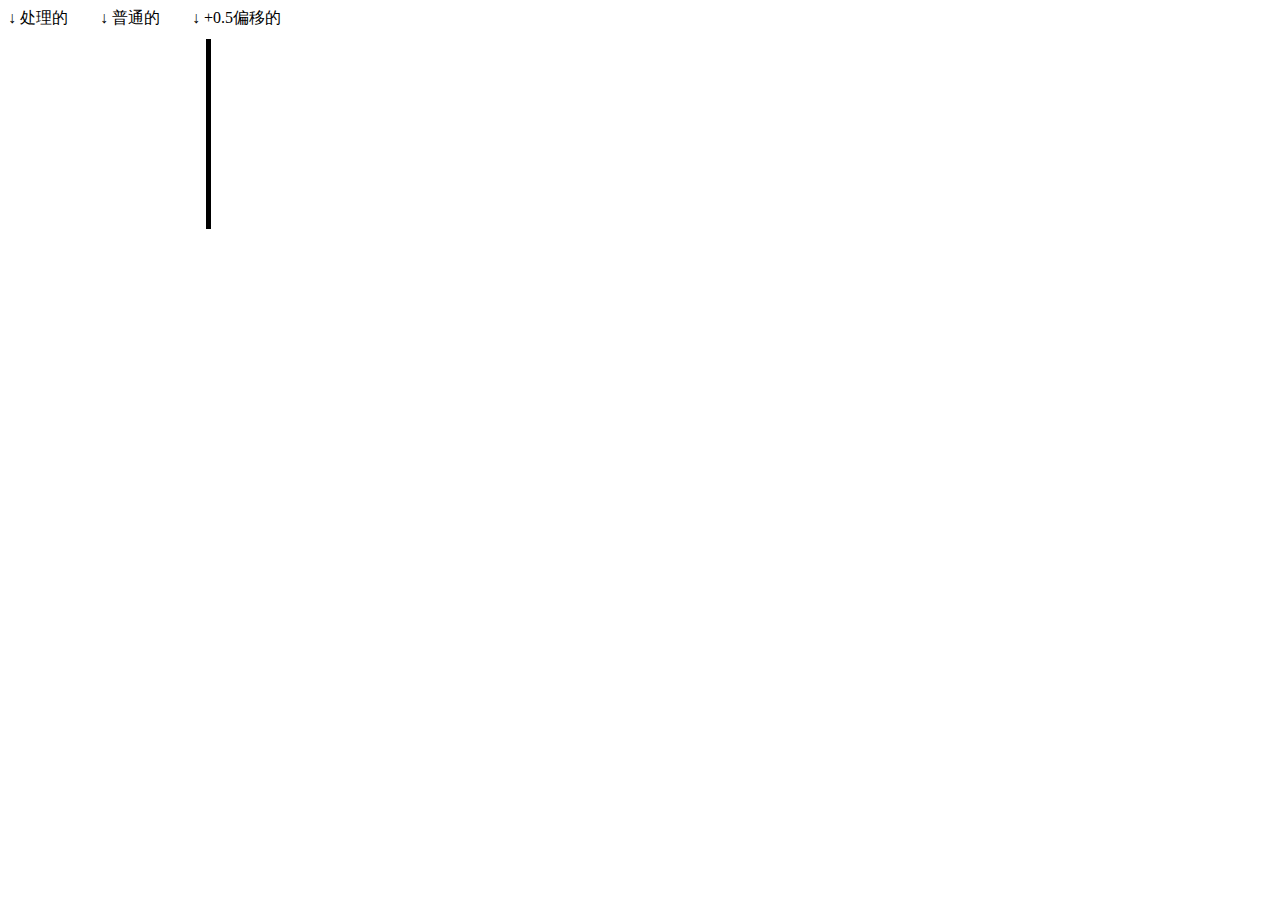
<file: hard3.html>
<!DOCTYPE HTML PUBLIC "-//W3C//DTD HTML 4.01//EN" "http://www.w3.org/TR/html4/strict.dtd">
<html>
<head>
    <meta http-equiv="Content-Type" content="text/html; charset=utf-8">
    <title>canvasTest</title>
    <script type="text/javascript" src="http://www.pyzy.net/Demo/html5_cancas_js/excanvas.js"></script>
    <script type="text/javascript">
        var MyCanvas = function(boxObj, width, height) {
            //序号、计数
            this.index = arguments.callee.prototype.Count = (arguments.callee.prototype.Count || 0) + 1;
            var cvs = document.createElement("canvas");
            cvs.id = "myCanvas" + this.index;
            cvs.width = width || 800;
            cvs.height = height || 600;
            (boxObj || document.body).appendChild(cvs);
            //excanvas框架中针对ie加载canvas延时问题手动初始化对象
            if (typeof G_vmlCanvasManager != "undefined") G_vmlCanvasManager.initElement(cvs);
            //2D画布对象
            this.ctx = cvs.getContext("2d");
            /* * 绘制线条
            * @ops JSON对象，可按实际支持属性扩展，示例：  { lineWidth:1,strokeStyle:'rgb(255,255,255)' }      
            * @dotXY:{ x:0, y:0 } ||[{ x:0, y:0 },{ x:0, y:0 }]
            */
            this.drawLine = function(dotXY, ops) {
                this.ctx.beginPath(); 
                for (var att in ops) this.ctx[att] = ops[att];
                dotXY = dotXY.constructor == Object ? [dotXY || { x: 0, y: 0}] : dotXY;
                this.ctx.moveTo(dotXY[0].x, dotXY[0].y);
                for (var i = 1, len = dotXY.length; i < len; i++) this.ctx.lineTo(dotXY[i].x, dotXY[i].y);
                this.ctx.stroke();
            };
        };
        window.onload=function(){
            var c1 = new MyCanvas();
            //c1.drawLine([{ x: 10, y: 10 }, { x: 10, y: 200 }],{lineWidth:2,strokeStyle:'rgb(0,0,0)'});
            //c1.drawLine([{ x: 11, y: 10 }, { x: 11, y: 200 }],{lineWidth:2,strokeStyle:'rgb(255,255,255)'});
            //c1.drawLine([{ x: 100, y: 10 }, { x: 100, y: 200 }],{lineWidth:1,strokeStyle:'rgb(0,0,0)'}); //普通线
            c1.drawLine([{ x: 200.5, y: 10 }, { x: 200.5, y: 200 }],{lineWidth:5,strokeStyle:'rgb(0,0,0)'}); //+0.5偏移

        }
  
    </script>
</head>
<body>
↓ 处理的　　↓ 普通的　　↓ +0.5偏移的<br />
</body>
</html>
</file>
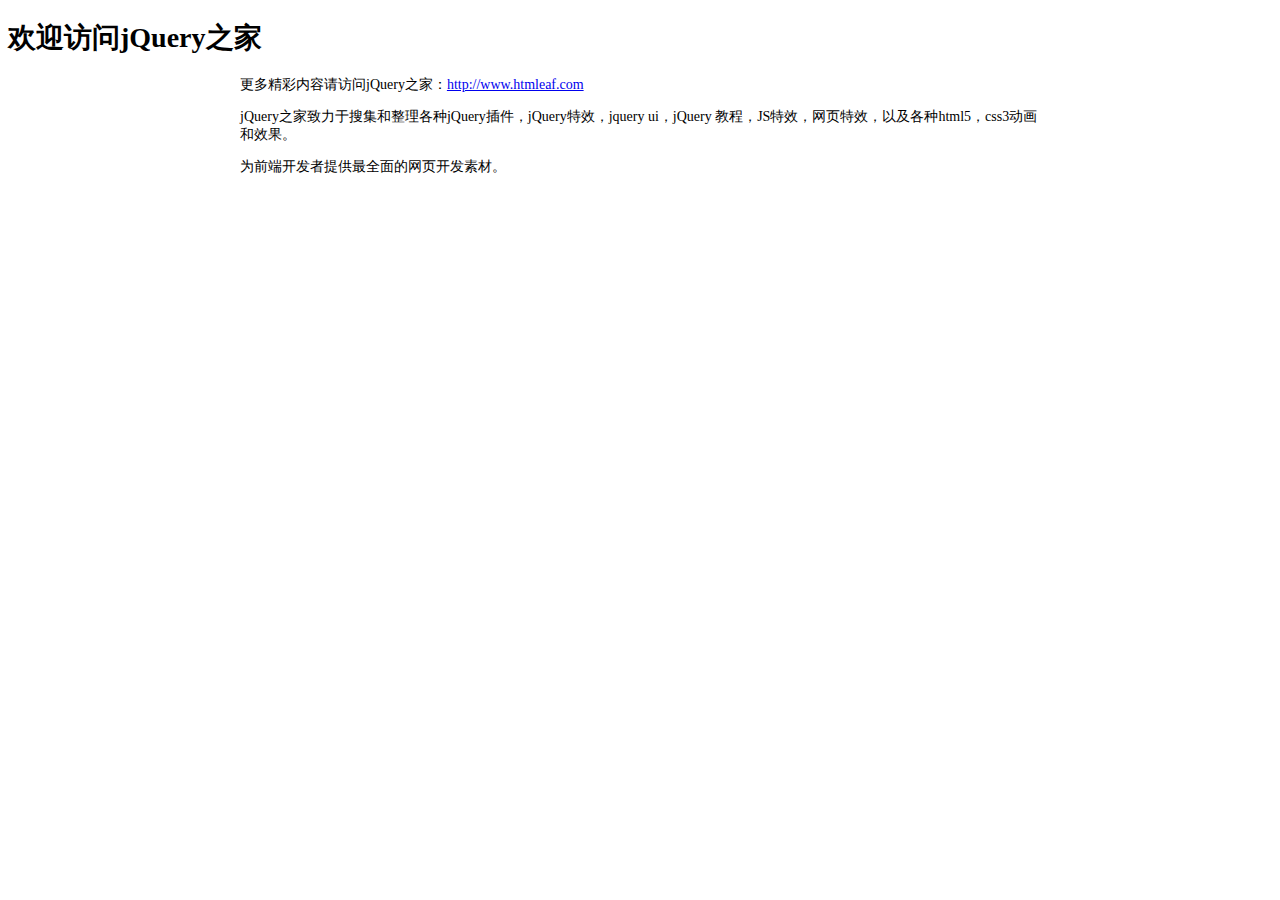
<file: 201508071651/readme.html>
<!DOCTYPE html PUBLIC "-//W3C//DTD XHTML 1.0 Transitional//EN" "http://www.w3.org/TR/xhtml1/DTD/xhtml1-transitional.dtd">
<html xmlns="http://www.w3.org/1999/xhtml" xml:lang="en">
<head>
	<meta http-equiv="Content-Type" content="text/html;charset=UTF-8">
	<title>jQuery之家</title>
	<style type="text/css">
		body{font-size: 14px;}
		.content{
			width: 800px;
			margin: 0 auto;
		}
	</style>
</head>
<body>
	<h1>欢迎访问jQuery之家</h1>
	<div class="content">
	<p>更多精彩内容请访问jQuery之家：<a href="http://www.htmleaf.com">http://www.htmleaf.com</a></p>
	<p>jQuery之家致力于搜集和整理各种jQuery插件，jQuery特效，jquery ui，jQuery 教程，JS特效，网页特效，以及各种html5，css3动画和效果。</p>
	<p>为前端开发者提供最全面的网页开发素材。</p>
</div>
</body>
</html>
</file>
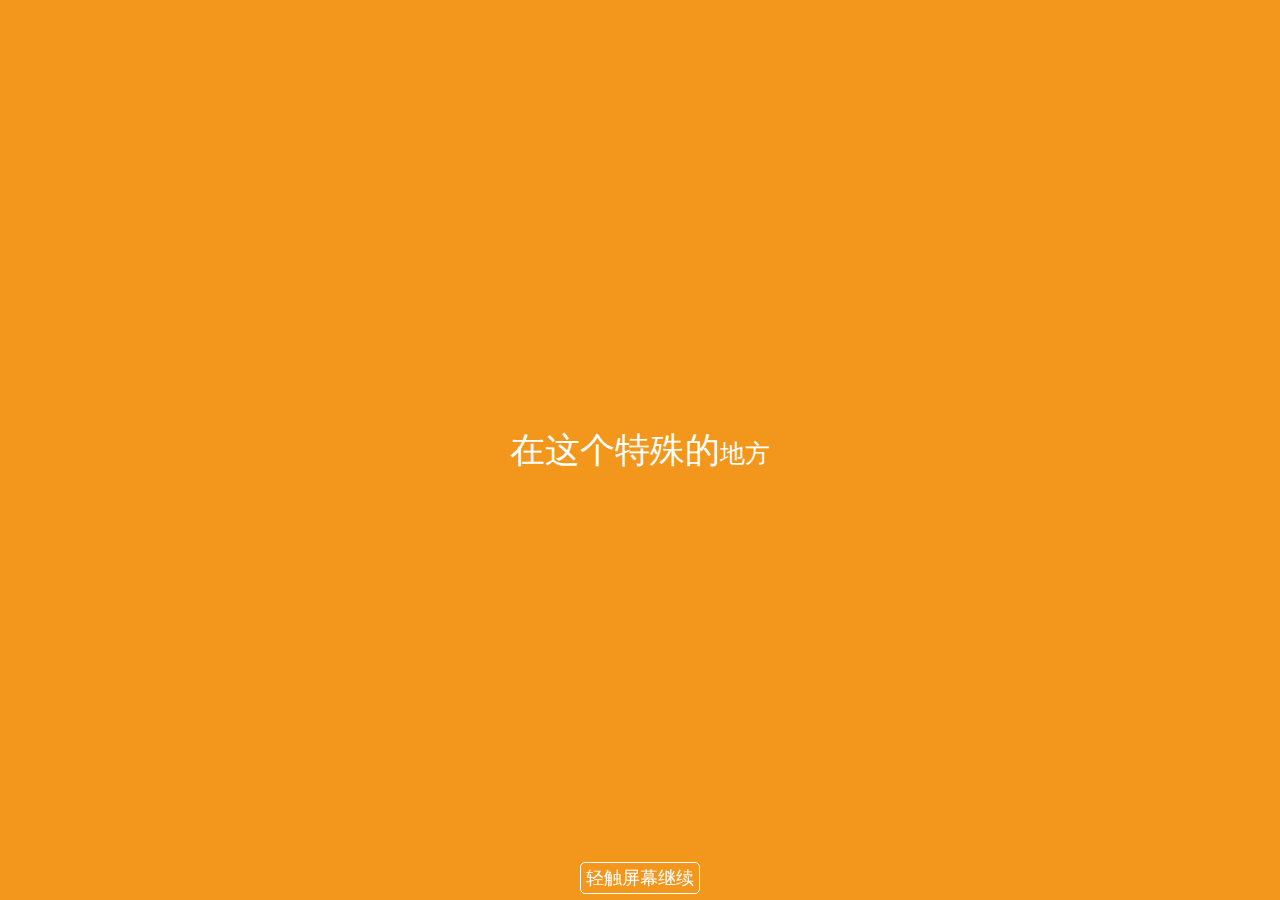
<file: 4/index1.html>
<!DOCTYPE html>
<html><head><meta http-equiv="Content-Type" content="text/html; charset=UTF-8">

<meta name="viewport" content="width=device-width,user-scalable=no">
<!--嘿嘿，禁止缩放-->
<link rel="apple-touch-icon-precomposed" href="./jscss/1.png">
<meta name="format-detection" content="telephone=no">
<title>我喜欢你</title>
<style type="text/css">
body {
	text-align: center;
	margin: 0px;
	padding: 0px;
	font-size: 25px;
	color: #FFF;
	font-family: "微软雅黑";
	background: #f3961c;
}

div {
	text-align: left;
}

.tittle {
	width: 100%;
	background: #f3961c;
	top: 0px;
	height: 100%;
	z-index: 0;
	position: absolute;
	position: fixed !important;
	display: none;
	cursor: default;
}

.big {
	font-family: "微软雅黑";
	color: #FFF;
	font-size: 35px;
}

.tishi {
	position: absolute;
	position: fixed !important;
	z-index: 99;
	bottom: 10px;
	width: 100%;
	text-align: center;
}

.tishiContent {
	border: 1px solid #FFF;
	font-size: 18px;
	padding: 5px;
	cursor: pointer;
	border-radius: 5px;
}
</style>
<script type="text/javascript" src="./jscss/jquery.min.js"></script>
<script>
// if(localStorage["index"]=="1"){
// 	window.location="index2.html";
// }

$(document).ready(function(e) {
	$(document).scrollTop(300); /*移动滚动条到最下方*/
	timer=setInterval("$.change()",6000);
	t=1;
	$("#t-"+t).fadeIn();
	
	$(document).click(
	function(){
		/*如果用户点击了，就取消自动播放*/
		clearInterval(timer);
		$.change();
		}
	);
	
	/*切换*/
	$.change=function(){
		t++;
		if(t<=$(".tittle").length){
		$(".tittle").slideUp(1500).fadeOut();
		$("#t-"+t).slideDown(1500).fadeIn();
		}else{
			localStorage["index"]="1";
			window.location="index2.html";
			}
		}
});
</script>

</head>

<body>
	<center>
		<div class="tittle" id="t-1" style="display: none;">
			<table width="100%" border="0" height="100%">
				<tbody><tr>
					<td align="center"> <span class="big">表白系统</span>正在初始化</td>
				</tr>
			</tbody></table>
		</div>

		<div class="tittle" id="t-2" style="display: block;">
			<table width="100%" border="0" height="100%">
				<tbody><tr>
					<td align="center"><span class="big">在这个特殊的</span>地方</td>
				</tr>
			</tbody></table>
		</div>

		<div class="tittle" id="t-3" style="">
			<table width="100%" border="0" height="100%">
				<tbody><tr>
					<td align="center">我想对<span class="big">某人说</span></td>
				</tr>
			</tbody></table>
		</div>
	</center>

	<div class="tittle" id="t-4" style="">
		<table width="100%" border="0" height="100%">
			<tbody><tr>
				<td align="center"><br><span其实我 class="big">暗恋你很久了</span其实我></td>
			</tr>
		</tbody></table>
	</div>

	<div class="tittle" id="t-5" style="">
		<table width="100%" border="0" height="100%">
			<tbody><tr>
				<td align="center"><br>下面是我对你的<span class="big">表白内容</span></td>
			</tr>
		</tbody></table>
	</div>
	
	<div align="center" class="tishi">
		<span class="tishiContent">轻触屏幕继续</span>
	</div>



</body></html>
</file>
<file: 201508071651/css/default.css>
/*@import url(http://fonts.useso.com/css?family=Raleway:200,500,700,800);*/
@font-face {
	font-family: 'icomoon';
	src:url('../fonts/icomoon.eot?rretjt');
	src:url('../fonts/icomoon.eot?#iefixrretjt') format('embedded-opentype'),
		url('../fonts/icomoon.woff?rretjt') format('woff'),
		url('../fonts/icomoon.ttf?rretjt') format('truetype'),
		url('../fonts/icomoon.svg?rretjt#icomoon') format('svg');
	font-weight: normal;
	font-style: normal;
}

[class^="icon-"], [class*=" icon-"] {
	font-family: 'icomoon';
	speak: none;
	font-style: normal;
	font-weight: normal;
	font-variant: normal;
	text-transform: none;
	line-height: 1;

	/* Better Font Rendering =========== */
	-webkit-font-smoothing: antialiased;
	-moz-osx-font-smoothing: grayscale;
}

body, html { font-size: 100%; 	padding: 0; margin: 0;}

/* Reset */
*,
*:after,
*:before {
	-webkit-box-sizing: border-box;
	-moz-box-sizing: border-box;
	box-sizing: border-box;
}

/* Clearfix hack by Nicolas Gallagher: http://nicolasgallagher.com/micro-clearfix-hack/ */
.clearfix:before,
.clearfix:after {
	content: " ";
	display: table;
}

.clearfix:after {
	clear: both;
}

body{
	background: #f9f7f6;
	color: #404d5b;
	font-weight: 500;
	font-size: 1.05em;
	font-family: "Segoe UI", "Lucida Grande", Helvetica, Arial, "Microsoft YaHei", FreeSans, Arimo, "Droid Sans", "wenquanyi micro hei", "Hiragino Sans GB", "Hiragino Sans GB W3", "FontAwesome", sans-serif;
}
a{color: #2fa0ec;text-decoration: none;outline: none;}
a:hover,a:focus{color:#74777b;}

.htmleaf-container{
	margin: 0 auto;
	text-align: center;
	overflow: hidden;
}
.htmleaf-content {
	font-size: 150%;
	padding: 1em 0;
}

.htmleaf-content h2 {
	margin: 0 0 2em;
	opacity: 0.1;
}

.htmleaf-content p {
	margin: 1em 0;
	padding: 5em 0 0 0;
	font-size: 0.65em;
}
.bgcolor-1 { background: #f0efee; }
.bgcolor-2 { background: #f9f9f9; }
.bgcolor-3 { background: #e8e8e8; }/*light grey*/
.bgcolor-4 { background: #2f3238; color: #fff; }/*Dark grey*/
.bgcolor-5 { background: #df6659; color: #521e18; }/*pink1*/
.bgcolor-6 { background: #2fa8ec; }/*sky blue*/
.bgcolor-7 { background: #d0d6d6; }/*White tea*/
.bgcolor-8 { background: #3d4444; color: #fff; }/*Dark grey2*/
.bgcolor-9 { background: #ef3f52; color: #fff;}/*pink2*/
.bgcolor-10{ background: #64448f; color: #fff;}/*Violet*/
.bgcolor-11{ background: #3755ad; color: #fff;}/*dark blue*/
.bgcolor-12{ background: #3498DB; color: #fff;}/*light blue*/
/* Header */
.htmleaf-header{
	padding: 1em 190px 1em;
	letter-spacing: -1px;
	text-align: center;
}
.htmleaf-header h1 {
	font-weight: 600;
	font-size: 2em;
	line-height: 1;
	margin-bottom: 0;
	font-family: "Segoe UI", "Lucida Grande", Helvetica, Arial, "Microsoft YaHei", FreeSans, Arimo, "Droid Sans", "wenquanyi micro hei", "Hiragino Sans GB", "Hiragino Sans GB W3", "FontAwesome", sans-serif;
}
.htmleaf-header h1 span {
	font-family: "Segoe UI", "Lucida Grande", Helvetica, Arial, "Microsoft YaHei", FreeSans, Arimo, "Droid Sans", "wenquanyi micro hei", "Hiragino Sans GB", "Hiragino Sans GB W3", "FontAwesome", sans-serif;
	display: block;
	font-size: 60%;
	font-weight: 400;
	padding: 0.8em 0 0.5em 0;
	color: #c3c8cd;
}
/*nav*/
.htmleaf-demo a{color: #1d7db1;text-decoration: none;}
.htmleaf-demo{width: 100%;padding-bottom: 1.2em;}
.htmleaf-demo a{display: inline-block;margin: 0.5em;padding: 0.6em 1em;border: 3px solid #1d7db1;font-weight: 700;}
.htmleaf-demo a:hover{opacity: 0.6;}
.htmleaf-demo a.current{background:#1d7db1;color: #fff; }
/* Top Navigation Style */
.htmleaf-links {
	position: relative;
	display: inline-block;
	white-space: nowrap;
	font-size: 1.5em;
	text-align: center;
}

.htmleaf-links::after {
	position: absolute;
	top: 0;
	left: 50%;
	margin-left: -1px;
	width: 2px;
	height: 100%;
	background: #dbdbdb;
	content: '';
	-webkit-transform: rotate3d(0,0,1,22.5deg);
	transform: rotate3d(0,0,1,22.5deg);
}

.htmleaf-icon {
	display: inline-block;
	margin: 0.5em;
	padding: 0em 0;
	width: 1.5em;
	text-decoration: none;
}

.htmleaf-icon span {
	display: none;
}

.htmleaf-icon:before {
	margin: 0 5px;
	text-transform: none;
	font-weight: normal;
	font-style: normal;
	font-variant: normal;
	font-family: 'icomoon';
	line-height: 1;
	speak: none;
	-webkit-font-smoothing: antialiased;
}
/* footer */
.htmleaf-footer{width: 100%;padding-top: 10px;}
.htmleaf-small{font-size: 0.8em;}
.center{text-align: center;}
/****/
.related {
	color: #fff;
	background: #333;
	text-align: center;
	font-size: 1.25em;
	padding: 0.5em 0;
	overflow: hidden;
}

.related > a {
	vertical-align: top;
	width: calc(100% - 20px);
	max-width: 340px;
	display: inline-block;
	text-align: center;
	margin: 20px 10px;
	padding: 25px;
	font-family: "Segoe UI", "Lucida Grande", Helvetica, Arial, "Microsoft YaHei", FreeSans, Arimo, "Droid Sans", "wenquanyi micro hei", "Hiragino Sans GB", "Hiragino Sans GB W3", "FontAwesome", sans-serif;
}
.related a {
	display: inline-block;
	text-align: left;
	margin: 20px auto;
	padding: 10px 20px;
	opacity: 0.8;
	-webkit-transition: opacity 0.3s;
	transition: opacity 0.3s;
	-webkit-backface-visibility: hidden;
}

.related a:hover,
.related a:active {
	opacity: 1;
}

.related a img {
	max-width: 100%;
	opacity: 0.8;
	border-radius: 4px;
}
.related a:hover img,
.related a:active img {
	opacity: 1;
}
.related h3{font-family: "Microsoft YaHei", sans-serif;}
.related a h3 {
	font-weight: 300;
	margin-top: 0.15em;
	color: #fff;
}
/* icomoon */
.icon-htmleaf-home-outline:before {
	content: "\e5000";
}

.icon-htmleaf-arrow-forward-outline:before {
	content: "\e5001";
}

@media screen and (max-width: 50em) {
	.htmleaf-header {
		padding: 3em 10% 4em;
	}
	.htmleaf-header h1 {
        font-size:2em;
    }
}


@media screen and (max-width: 40em) {
	.htmleaf-header h1 {
		font-size: 1.5em;
	}
}

@media screen and (max-width: 30em) {
    .htmleaf-header h1 {
        font-size:1.2em;
    }
}
</file>
<file: 201508071651/demo/style/index.css>
/*
index.css
© 2015 Paul Krishnamurthy
*/

/*@font-face {
	font-family: RobotoLight;
	src: url("../fonts/Roboto-Light.ttf");
}*/

/*@font-face {
	font-family: RobotoThin;
	src: url("../fonts/Roboto-Thin.ttf");
}*/

html, body {
	width: 100%;
	height: 100%;
	margin: 0;
	overflow: hidden;
}
/*
#container {
	position: relative;
	top: 30%;
	transform: translateY(-50%);
}

#main {
	min-width: 500px;
	width: 30vw;
	min-height: 580px;
	height: 40vh;
	z-index: -1;
	background-color: rgba(255, 255, 255, .7);
	margin-left: auto;
	margin-right: auto;
	left: 0;
	right: 0;
	-webkit-box-shadow: 0 0 5px 2px #fff;
	-moz-box-shadow: 0 0 5px 2px #fff;
	box-shadow: 0 0 5px 2px #fff;
}

#main .title {
	font-family: RobotoLight;
	font-size: 40px;
	text-align: center;
	color: #000;
	padding-top: 15px;
}

#main .js {
	font-size: 50px;
}

#main .descrip {
	font-family: RobotoThin;
	text-align: center;
	font-size: 30px;
	font-weight: bolder;
	color: #000;
}

.codePreview {
	display: block;
	margin-left: auto;
	margin-right: auto;
}

#effects {
	display: block;
	margin-left: auto;
	margin-right: auto;
	width: 180px;
	height: 50px;
	font-family: RobotoLight;
	font-size: 20px;
	font-weight: bold;
	outline: none;
	margin-top: 30px;
	opacity: .7;
	border-radius: 5px;
}

option {
	font-family: RobotoLight;
	background-color: #F1F1F1;
	margin-top: 3px;
}

option:hover {
	background-color: #000;
}

::selection {
  background-color: rgba(0, 0, 0, .1);
}
::-moz-selection {
  background-color: rgba(0, 0, 0, .1);
}*/
</file>
<file: 201508071651/demo/style/prism.css>
/* http://prismjs.com/download.html?themes=prism-okaidia&languages=markup+css+clike+javascript */
/**
 * okaidia theme for JavaScript, CSS and HTML
 * Loosely based on Monokai textmate theme by http://www.monokai.nl/
 * @author ocodia
 */

code[class*="language-"],
pre[class*="language-"] {
	color: #f8f8f2;
	text-shadow: 0 1px rgba(0, 0, 0, 0.3);
	font-family: Consolas, Monaco, 'Andale Mono', monospace;
	direction: ltr;
	text-align: left;
	white-space: pre;
	word-spacing: normal;
	word-break: normal;
	line-height: 1.5;

	-moz-tab-size: 4;
	-o-tab-size: 4;
	tab-size: 4;

	-webkit-hyphens: none;
	-moz-hyphens: none;
	-ms-hyphens: none;
	hyphens: none;
}

/* Code blocks */
pre[class*="language-"] {
	padding: 1em;
	margin: .5em 0;
	overflow: auto;
	border-radius: 0.3em;
}

:not(pre) > code[class*="language-"],
pre[class*="language-"] {
	background: #272822;
}

/* Inline code */
:not(pre) > code[class*="language-"] {
	padding: .1em;
	border-radius: .3em;
}

.token.comment,
.token.prolog,
.token.doctype,
.token.cdata {
	color: slategray;
}

.token.punctuation {
	color: #f8f8f2;
}

.namespace {
	opacity: .7;
}

.token.property,
.token.tag,
.token.constant,
.token.symbol,
.token.deleted {
	color: #f92672;
}

.token.boolean,
.token.number {
	color: #ae81ff;
}

.token.selector,
.token.attr-name,
.token.string,
.token.char,
.token.builtin,
.token.inserted {
	color: #a6e22e;
}

.token.operator,
.token.entity,
.token.url,
.language-css .token.string,
.style .token.string,
.token.variable {
	color: #f8f8f2;
}

.token.atrule,
.token.attr-value,
.token.function {
	color: #e6db74;
}

.token.keyword {
	color: #66d9ef;
}

.token.regex,
.token.important {
	color: #fd971f;
}

.token.important,
.token.bold {
	font-weight: bold;
}
.token.italic {
	font-style: italic;
}

.token.entity {
	cursor: help;
}
</file>
<file: 8/jscss/default.css>
body {
	margin: 0;
	padding: 0;
	background: #FFFFEE;
	font-size: 12px;
	overflow: auto;
}

#mainDiv{
	width: 100%;
	height: 100%;
}

#loveHeart {
	float: left;
	width:670px;
	height:625px;
}

#garden {
	width: 100%;
	height: 100%;
}

#elapseClock {
	text-align: left;
	font-size: 18px;
	margin-top: 10px;
	margin-bottom: 10px;
}

#words {
	font-family: "sans-serif";
	width: 500px;
	font-size: 24px;
	color:#666;
}

#messages{
	display: none;
}

#elapseClock .digit{
	font-family: "digit";
	font-size: 36px;
}

#loveu{
	padding: 5px;
	font-size: 22px;
	margin-top: 200px;
	margin-right: 120px;
	text-align: right;
	display: none;
}

#loveu .signature{
	margin-top: 10px;
	font-size: 20px;
	font-style: italic;
}

#clickSound{
	display:none;
}

#code {
	float: left;
	width: 490px;
	height: 500px;
	color: #333;
	font-family: "Consolas", "Monaco", "Bitstream Vera Sans Mono", "Courier New", "sans-serif";
	font-size: 12px;
}

#code .string{
	color: #2a36ff;
}

#code .keyword{
	color: #7f0055;
	font-weight:bold;
}

#code .placeholder{
	margin-left:15px;
}

#code .space{
	margin-left:7px;
}

#code .comments{
	color: #3f7f5f;
}

#copyright{
	margin-top: 10px;
	text-align: center;
	width:100%;
	color:#666;
}

#errorMsg{
	width: 100%;
	text-align: center;
	font-size: 24px;
	position: absolute;
	top: 100px;
	left:0px;
}

#copyright a{
	color:#666;
}
</file>
<file: spig/css/spigPet.css>
body{ font-size:12px;}
/*样式设置*/
.spig {display:block;width:150px;height:190px;position:absolute;top: -200px;left: 160px;z-index:9999;}
#message{color :#191919;border: 1px solid #c4c4c4;background:#ddd;-moz-border-radius:5px;-webkit-border-radius:5px;border-radius:5px;min-height:1em;padding:5px;top:-30px;position:absolute;text-align:center;width:auto !important;z-index:10000;-moz-box-shadow:0 0 15px #eeeeee;-webkit-box-shadow:0 0 15px #eeeeee;border-color:#eeeeee;box-shadow:0 0 15px #eeeeee;outline:none;}
.mumu{width:150px;height:190px;cursor: move;background:url(../images/spig.png) no-repeat;}
</file>
